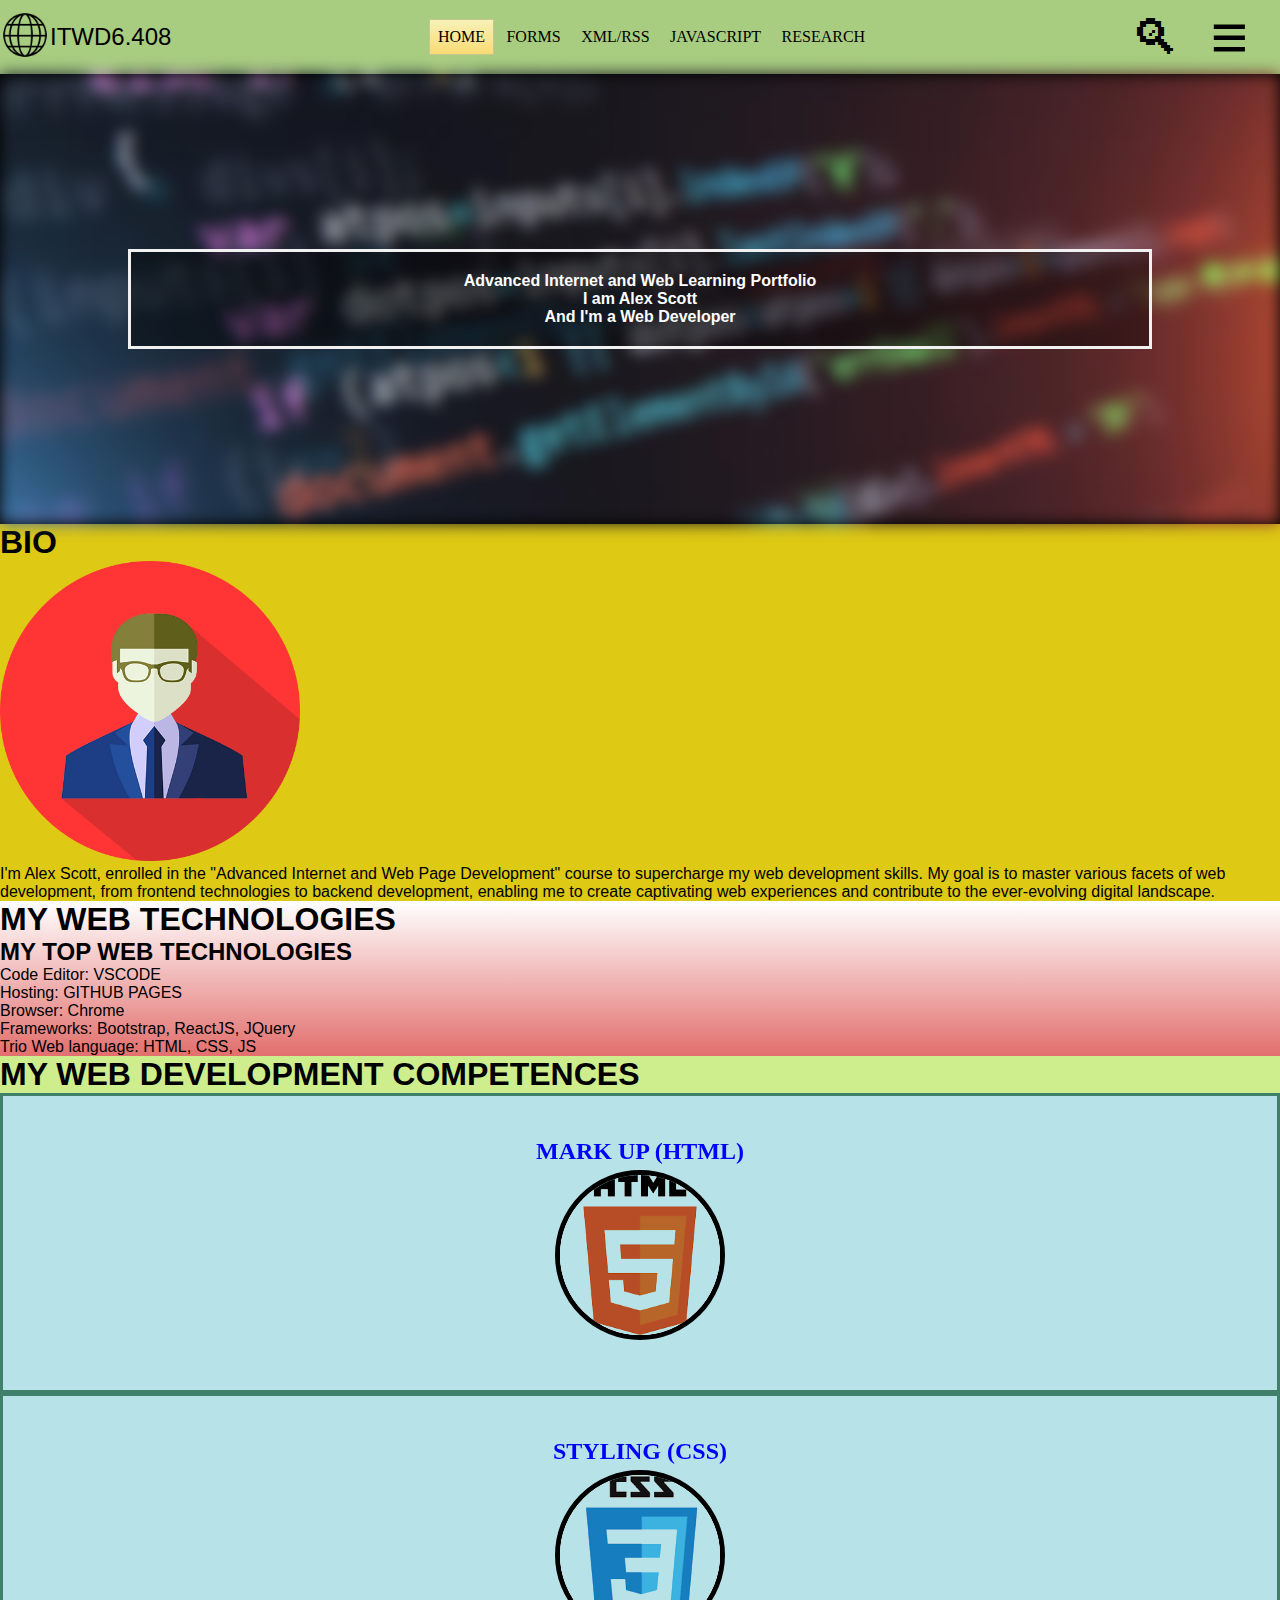
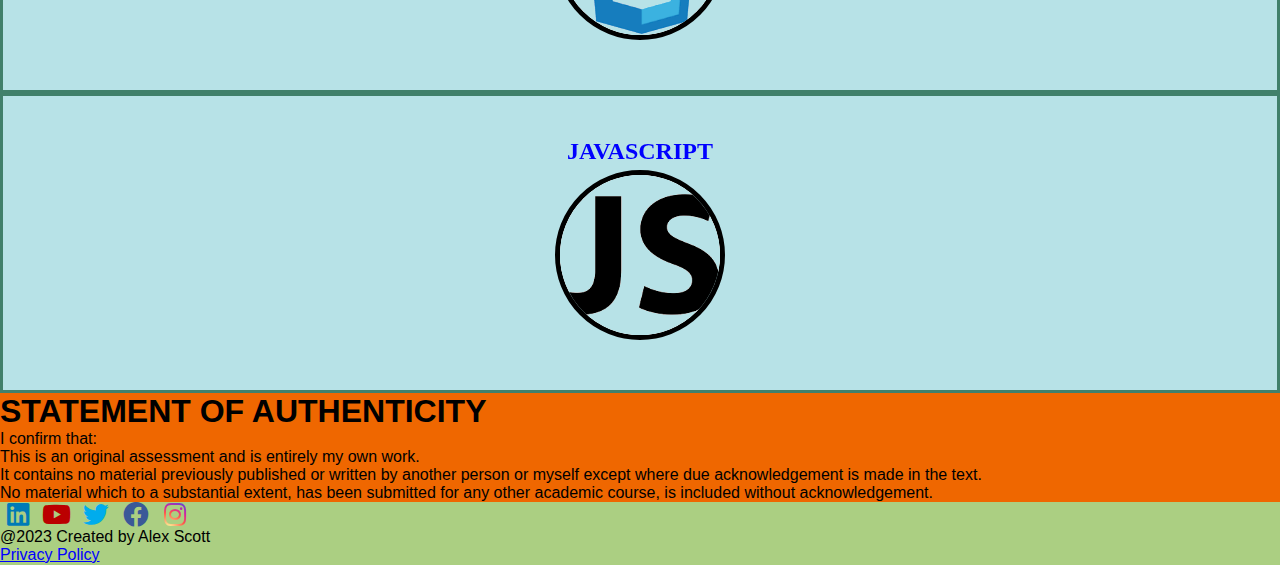
<file: index.html>
<!DOCTYPE html>
<html>
    <!--HEAD SECTION-->
    <head>
        <meta charset="UTF-8" />
        <meta
            name="viewport"
            content="width=device-width, initial-scale: 1.0"
        />
        <title>HOMEPAGE</title>
        <!--Embed Bootstrap framework here-->
        <link
            href="https://cdn.jsdelivr.net/npm/bootstrap@5.3.1/dist/css/bootstrap.min.css"
            rel="stylesheet"
            integrity="sha384-4bw+/aepP/YC94hEpVNVgiZdgIC5+VKNBQNGCHeKRQN+PtmoHDEXuppvnDJzQIu9"
            crossorigin="anonymous"
        />
        <script
            src="https://cdn.jsdelivr.net/npm/bootstrap@5.3.1/dist/js/bootstrap.bundle.min.js"
            integrity="sha384-HwwvtgBNo3bZJJLYd8oVXjrBZt8cqVSpeBNS5n7C8IVInixGAoxmnlMuBnhbgrkm"
            crossorigin="anonymous"
        ></script>
        <!--Embed CSS-->
        <link rel="stylesheet" href="style.css" />

        <!--Font awesome-->
        <link
            rel="stylesheet"
            href="https://cdnjs.cloudflare.com/ajax/libs/font-awesome/5.8.2/css/all.min.css"
        />
    </head>

    <!--BODY SECTION-->
    <body>
        <!--Navbar-->
        <header>
            <div class="header-box">
                <div class="logo-box mx-1">
                    <img
                        style="height: 50px; width: 50px"
                        src="Images/global.png "
                        alt="Logo"
                    />
                </div>

                <div class="title-box">
                    <span class="fw-bold">ITWD6.408</span>
                </div>

                <div class="nav-box">
                    <div class="horizontal-nav">
                        <a
                            href="index.html"
                            class="active"
                            id="horizontal-active"
                            >HOME</a
                        >
                        <a href="form.html">FORMS</a>
                        <a href="xml-rss.html">XML/RSS</a>
                        <a href="js-demo.html">JAVASCRIPT</a>
                        <a href="my-research.html">RESEARCH</a>
                    </div>
                </div>

                <div class="search-button">
                    <span class="search-icon fs-3">🔍︎</span>
                </div>

                <div class="hamburger-menu">
                    <span class="fs-1" onclick="toggleNav();">≡</span>
                </div>
            </div>

            <!-----------------------Curtain Menu: collapsed at page load--------------------->
            <nav id="curtain-nav">
                <div class="curtain-nav-content">
                    <ul>
                        <li><a href="index.html" class="active">HOME</a></li>
                        <li><a href="form.html">FORMS</a></li>
                        <li><a href="xml-json.html">XML/RSS</a></li>
                        <li><a href="js-demo.html">JAVASCRIPT</a></li>
                        <li><a href="my-research.html">RESEARCH</a></li>
                    </ul>
                </div>
            </nav>
        </header>
        <main>
            <!--row 1-->
            <div class="col-12 px-0">
                <div class="showcase">
                    <div class="bg-image"></div>
                    <div class="bg-text">
                        <p class="h3">
                            Advanced Internet and Web Learning Portfolio
                        </p>
                        <p class="h2">I am Alex Scott</p>
                        <p class="h4">And I'm a Web Developer</p>
                    </div>
                </div>
            </div>

            <!--Create a Bootstrap grid: 4 rows-->
            <div class="container-fluid">
                <!--Row 2-->
                <div class="row bg-light">
                    <!--Divide into 2 columns-->
                    <!--column 1-->
                    <div
                        class="col-12 col-md-6"
                        style="background-color: #dec914"
                    >
                        <div class="row">
                            <div class="col-12">
                                <h1 class="p-2 fw-bold">BIO</h1>
                            </div>
                            <div
                                class="col-12 col-md-3 d-flex align-items-center"
                            >
                                <img
                                    style="
                                        height: 300px;
                                        width: 300px;
                                        object-fit: contain;
                                    "
                                    class="img-fluid d-block mx-auto"
                                    src="Images/portrait-icon.png"
                                    alt="portrait-icon"
                                />
                            </div>
                            <div class="col-12 col-md-9">
                                <p>
                                    I'm Alex Scott, enrolled in the "Advanced
                                    Internet and Web Page Development" course to
                                    supercharge my web development skills. My
                                    goal is to master various facets of web
                                    development, from frontend technologies to
                                    backend development, enabling me to create
                                    captivating web experiences and contribute
                                    to the ever-evolving digital landscape.
                                </p>
                            </div>
                        </div>
                        <!--Column 2-->
                    </div>
                    <div
                        class="col-12 col-md-6"
                        style="
                            background: rgb(226, 111, 109);
                            background: linear-gradient(
                                360deg,
                                rgba(226, 111, 109, 1) 0%,
                                rgba(255, 255, 255, 1) 100%
                            );
                        "
                    >
                        <h1 class="p-2 fw-bold">MY WEB TECHNOLOGIES</h1>
                        <h2 class="p-2 text-primary">
                            MY TOP WEB TECHNOLOGIES
                        </h2>
                        <ol class="text-primary">
                            <li>Code Editor: VSCODE</li>
                            <li>Hosting: GITHUB PAGES</li>
                            <li>Browser: Chrome</li>
                            <li>Frameworks: Bootstrap, ReactJS, JQuery</li>
                            <li>Trio Web language: HTML, CSS, JS</li>
                            <!-- Add more list items as needed -->
                        </ol>
                    </div>
                </div>
                <!--Row 3-->
                <div class="row pb-4" style="background-color: #ceee8d">
                    <!--Divide into 3 columns-->
                    <!--Column 1-->
                    <div class="col-12">
                        <h1 class="p-2 fw-bold">
                            MY WEB DEVELOPMENT COMPETENCES
                        </h1>
                    </div>
                    <!--Column 2-->
                    <div class="col-sm-12 col-md-4">
                        <div class="flip-box">
                            <div class="flip-box-inner">
                                <div class="flip-box-front">
                                    <div>
                                        <h2 class="">MARK UP (HTML)</h2>
                                    </div>
                                    <div>
                                        <img
                                            class="img-fluid flipbox-img"
                                            src="Images/html5.png"
                                            alt="HTML5 logo"
                                        />
                                    </div>
                                </div>
                                <div class="flip-box-back">
                                    <h2>COMPETENCE:</h2>
                                    <div class="rating">
                                        <span class="star">&#9733;</span>
                                        <span class="star">&#9733;</span>
                                        <span class="star">&#9733;</span>
                                        <span class="star">&#9733;</span>
                                        <span class="star-half">&#9733;</span>
                                    </div>
                                </div>
                            </div>
                        </div>
                    </div>
                    <!--Column 3-->
                    <div class="col-sm-12 col-md-4">
                        <div class="flip-box">
                            <div class="flip-box-inner">
                                <div class="flip-box-front">
                                    <div>
                                        <h2 class="">STYLING (CSS)</h2>
                                    </div>
                                    <div>
                                        <img
                                            class="img-fluid flipbox-img"
                                            src="Images/css3.png"
                                            alt="css logo"
                                        />
                                    </div>
                                </div>
                                <div class="flip-box-back">
                                    <h2>COMPETENCE:</h2>
                                    <div class="rating">
                                        <span class="star">&#9733;</span>
                                        <span class="star">&#9733;</span>
                                        <span class="star">&#9733;</span>
                                        <span class="star">&#9733;</span>
                                        <span class="star-empty">&#9734;</span>
                                    </div>
                                </div>
                            </div>
                        </div>
                    </div>
                    <!--Column 4-->
                    <div class="col-sm-12 col-md-4">
                        <div class="flip-box">
                            <div class="flip-box-inner">
                                <div class="flip-box-front">
                                    <div>
                                        <h2 class="">JAVASCRIPT</h2>
                                    </div>
                                    <div>
                                        <img
                                            class="img-fluid flipbox-img"
                                            src="Images/javascript.png"
                                            alt="javascript logo"
                                        />
                                    </div>
                                </div>
                                <div class="flip-box-back">
                                    <h2>COMPETENCE:</h2>
                                    <div class="rating">
                                        <span class="star">&#9733;</span>
                                        <span class="star">&#9733;</span>
                                        <span class="star">&#9733;</span>
                                        <span class="star">&#9733;</span>
                                        <span class="star-empty">&#9734;</span>
                                    </div>
                                </div>
                            </div>
                        </div>
                    </div>
                </div>
                <!--Row 4-->
                <div class="row" style="background-color: #ef6700">
                    <!--Have only 1 column-->
                    <div class="col-12">
                        <h1 class="p-2 fw-bold">STATEMENT OF AUTHENTICITY</h1>
                        <p class="offset-1">
                            I confirm that:<br />
                            This is an original assessment and is entirely my
                            own work.<br />
                            It contains no material previously published or
                            written by another person or myself except where due
                            acknowledgement is made in the text.<br />
                            No material which to a substantial extent, has been
                            submitted for any other academic course, is included
                            without acknowledgement.<br />
                        </p>
                    </div>
                </div>
            </div>
        </main>

        <!--Footer-->
        <div class="row m-0 p-0 footer">
            <!--Column 1 Social media icons-->
            <div class="col-12 col-md-4 p-2 d-md-flex align-items-center">
                <div class="social-icons">
                    <div class="footer-icons">
                        <a href="#" class="social-icon"
                            ><i class="fab fa-linkedin"></i
                        ></a>
                        <a href="#" class="social-icon"
                            ><i class="fab fa-youtube"></i
                        ></a>
                        <a href="#" class="social-icon"
                            ><i class="fab fa-twitter"></i
                        ></a>
                        <a href="#" class="social-icon"
                            ><i class="fab fa-facebook"></i
                        ></a>
                        <a href="#" class="social-icon"
                            ><i class="fab fa-instagram"></i
                        ></a>
                    </div>
                </div>
            </div>

            <!--Column 2- Copyright-->
            <div
                class="col-8 col-md-4 p-2 d-flex justify-content-end justify-content-md-center align-items-center"
            >
                <span class="fw-bold"> @2023 Created by Alex Scott </span>
            </div>
            <!--Column 3 - Privacy policy-->
            <div
                class="col-4 col-md-4 p-2 d-flex align-items-center justify-content-end"
            >
                <span class="" style="text-decoration: underline; color: blue">
                    Privacy Policy
                </span>
            </div>
        </div>

        <!-------------------------Embed JS file--------------------------->
        <script type="text/javascript" src="JS/javascript.js"></script>
    </body>
</html>
</file>
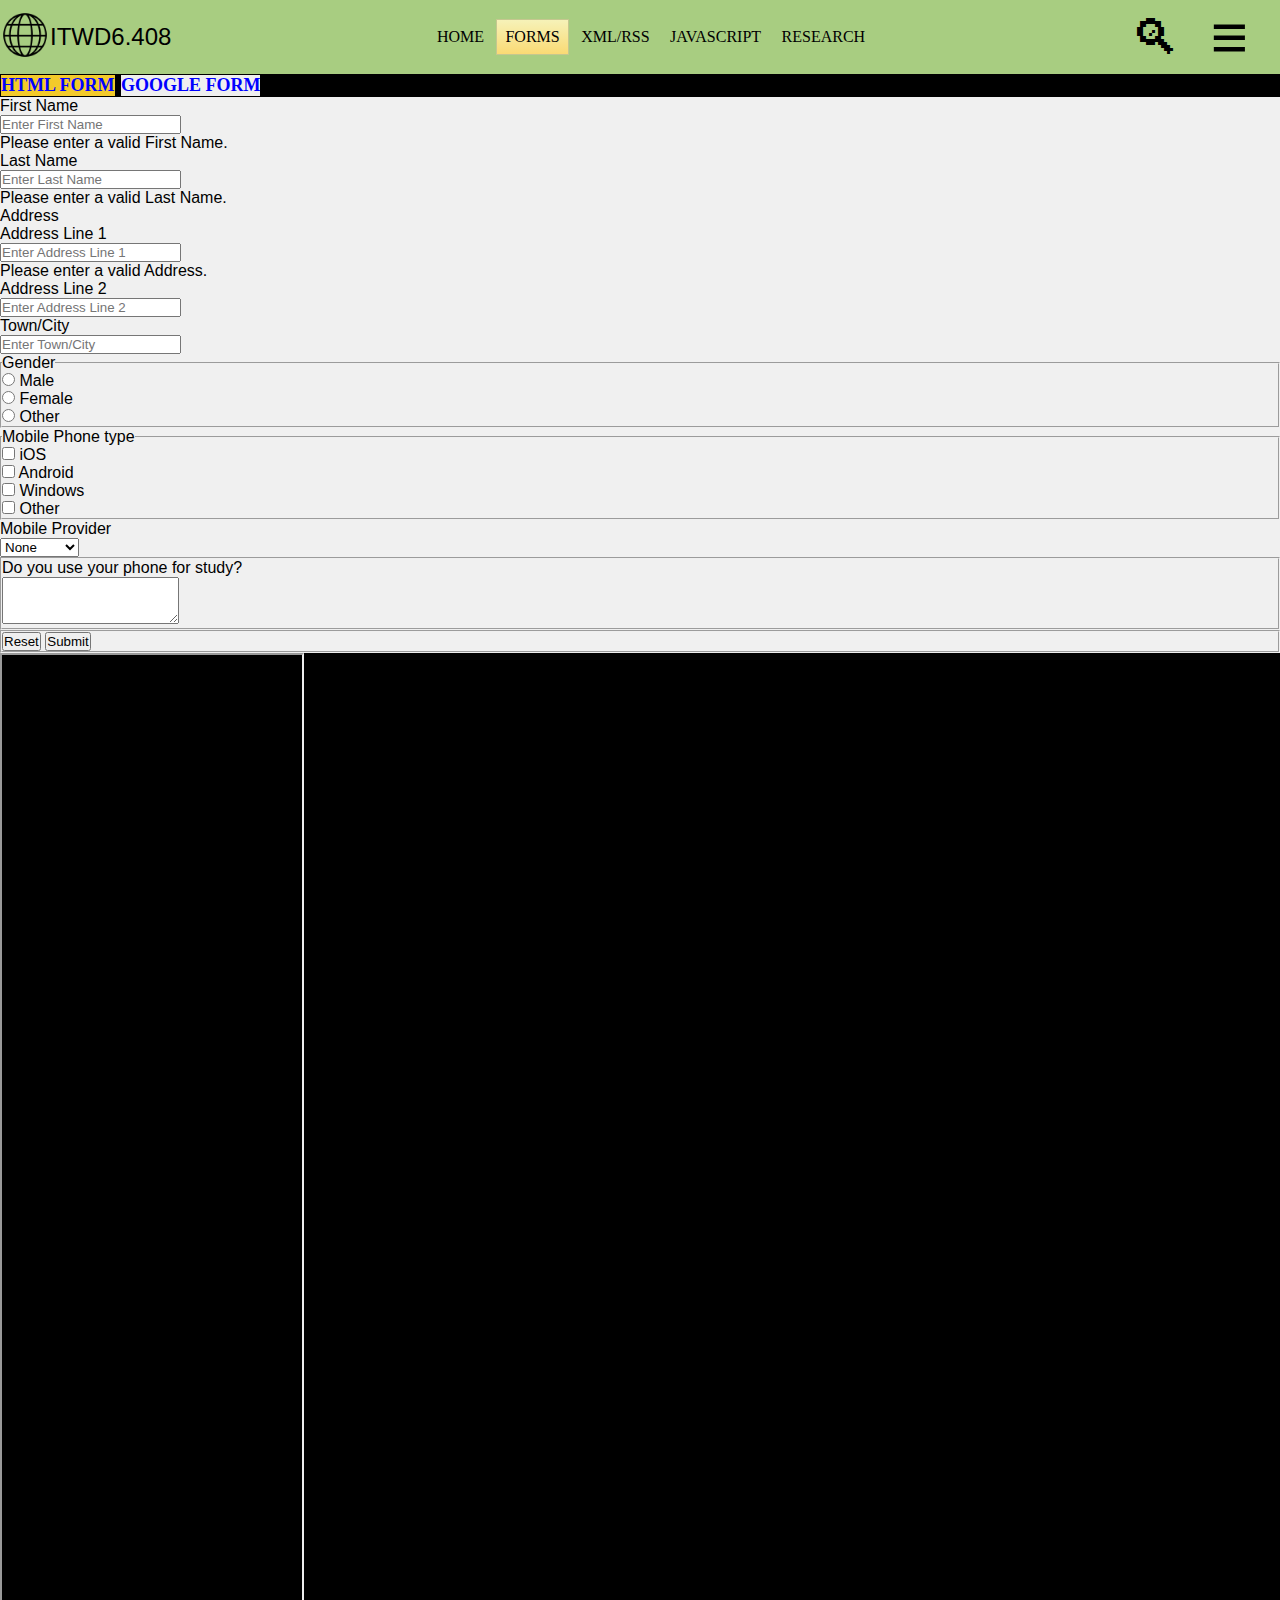
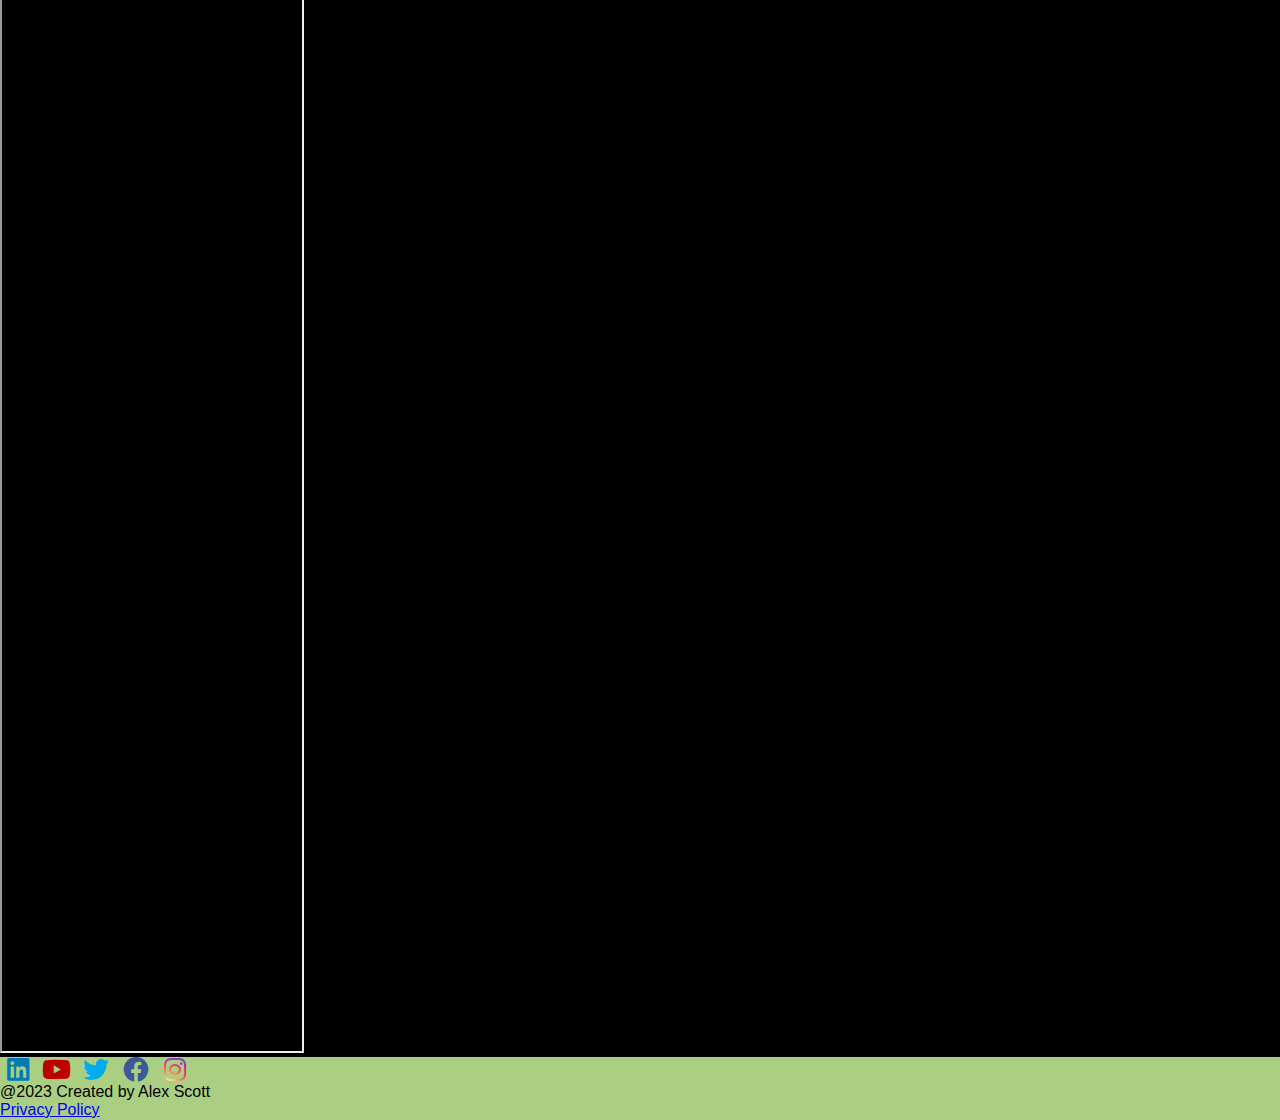
<file: form.html>
<!DOCTYPE html>
<html>
    <!--HEAD SECTION-->
    <head>
        <meta charset="UTF-8" />
        <meta
            name="viewport"
            content="width=device-width, initial-scale: 1.0"
        />
        <title>FORMS</title>
        <!--Embed Bootstrap framework here-->
        <link
            href="https://cdn.jsdelivr.net/npm/bootstrap@5.3.1/dist/css/bootstrap.min.css"
            rel="stylesheet"
            integrity="sha384-4bw+/aepP/YC94hEpVNVgiZdgIC5+VKNBQNGCHeKRQN+PtmoHDEXuppvnDJzQIu9"
            crossorigin="anonymous"
        />
        <script
            src="https://cdn.jsdelivr.net/npm/bootstrap@5.3.1/dist/js/bootstrap.bundle.min.js"
            integrity="sha384-HwwvtgBNo3bZJJLYd8oVXjrBZt8cqVSpeBNS5n7C8IVInixGAoxmnlMuBnhbgrkm"
            crossorigin="anonymous"
        ></script>
        <!--Embed CSS-->
        <link rel="stylesheet" href="style.css" />
        <!--Font awesome-->
        <link
            rel="stylesheet"
            href="https://cdnjs.cloudflare.com/ajax/libs/font-awesome/5.8.2/css/all.min.css"
        />
    </head>

    <!--BODY SECTION-->
    <body>
        <!--Navbar-->
        <header>
            <div class="header-box">
                <div class="logo-box mx-1">
                    <img
                        style="height: 50px; width: 50px"
                        src="Images/global.png "
                        alt="Logo"
                    />
                </div>
                <!--Header title-->
                <div class="title-box">
                    <span class="fw-bold">ITWD6.408</span>
                </div>

                <div class="nav-box">
                    <div class="horizontal-nav">
                        <a href="index.html">HOME</a>
                        <a
                            href="form.html"
                            class="active"
                            id="horizontal-active"
                            >FORMS</a
                        >
                        <a href="xml-rss.html">XML/RSS</a>
                        <a href="js-demo.html">JAVASCRIPT</a>
                        <a href="my-research.html">RESEARCH</a>
                    </div>
                </div>

                <div class="search-button">
                    <span class="search-icon fs-3">🔍︎</span>
                </div>

                <div class="hamburger-menu">
                    <span class="fs-1" onclick="toggleNav();">≡</span>
                </div>
            </div>

            <!-----------------------Curtain Menu: collapsed at page load--------------------->
            <nav id="curtain-nav">
                <div class="curtain-nav-content">
                    <ul>
                        <li><a href="index.html">HOME</a></li>
                        <li><a href="form.html" class="active">FORMS</a></li>
                        <li><a href="xml-rss.html">XML/RSS</a></li>
                        <li><a href="js-demo.html">JAVASCRIPT</a></li>
                        <li><a href="my-research.html">RESEARCH</a></li>
                    </ul>
                </div>
            </nav>
        </header>

        <main>
            <!--button and forms-->
            <div class="row bg-white m-0 p-0" style="min-height: 86vh">
                <!--Have 2 column: One for 2 buttons and one for form-->

                <!--Column 1-->
                <div class="col-12 col-md-3">
                    <!--Button-->
                    <div class="row">
                        <!--Button 1-->
                        <button
                            class="col-6 col-md-12 rounded-0 btn collapsed mb-1"
                            data-bs-toggle="collapse"
                            data-bs-target="#multiCollapseExample1"
                            href="#multiCollapseExample1"
                            role="button"
                            aria-expanded="false"
                            aria-controls="multiCollapseExample1"
                            id="button1"
                        >
                            <b>HTML FORM</b>
                        </button>
                        <!--Button 2-->
                        <button
                            class="col-6 col-md-12 rounded-0 btn collapsed mb-1"
                            role="button"
                            data-bs-toggle="collapse"
                            data-bs-target="#multiCollapseExample2"
                            aria-expanded="false"
                            aria-controls="multiCollapseExample2"
                            id="button2"
                        >
                            <b>GOOGLE FORM</b>
                        </button>
                    </div>
                </div>

                <!--second column-->
                <div class="col-12 col-md-9">
                    <div class="row">
                        <div class="col-12">
                            <div
                                class="multi-collapse collapse"
                                id="multiCollapseExample1"
                            >
                                <div
                                    class="card card-body border-0 m-2"
                                    style="background-color: #f0f0f0"
                                >
                                    <form
                                        name="phone-survey"
                                        action="https://danieldangs.com/itwd6408/handle_survey.php"
                                        method="post"
                                        enctype="text/plain"
                                    >
                                        <!-- First Name -->
                                        <div class="row mb-3">
                                            <label
                                                for="firstName"
                                                class="col-sm-2 col-form-label"
                                                >First Name</label
                                            >
                                            <div class="col-sm-10">
                                                <input
                                                    type="text"
                                                    class="form-control"
                                                    placeholder="Enter First Name"
                                                    minlength="1"
                                                    maxlength="30"
                                                    pattern="[a-zA-Z\s]+"
                                                    required
                                                />
                                                <div class="invalid-feedback">
                                                    Please enter a valid First
                                                    Name.
                                                </div>
                                            </div>
                                        </div>

                                        <!-- Last Name -->
                                        <div class="row mb-3">
                                            <label
                                                for="lastName"
                                                class="col-sm-2 col-form-label"
                                                >Last Name</label
                                            >
                                            <div class="col-sm-10">
                                                <input
                                                    type="text"
                                                    class="form-control"
                                                    placeholder="Enter Last Name"
                                                    minlength="1"
                                                    maxlength="30"
                                                    pattern="[a-zA-Z\s]+"
                                                    required
                                                />
                                                <div class="invalid-feedback">
                                                    Please enter a valid Last
                                                    Name.
                                                </div>
                                            </div>
                                        </div>
                                        <!--Address label-->
                                        <div class="lead fw-bold">Address</div>

                                        <!-- Address Line 1 -->
                                        <div class="row mb-3">
                                            <label
                                                for="address1"
                                                class="col-sm-2 col-form-label"
                                                >Address Line 1</label
                                            >
                                            <div class="col-sm-10">
                                                <input
                                                    type="text"
                                                    class="form-control"
                                                    placeholder="Enter Address Line 1"
                                                    pattern="[A-Za-z0-9\s]+"
                                                    minlength="8"
                                                    maxlength="70"
                                                    required
                                                />
                                                <div class="invalid-feedback">
                                                    Please enter a valid
                                                    Address.
                                                </div>
                                            </div>
                                        </div>

                                        <!-- Address Line 2 -->
                                        <div class="row mb-3">
                                            <label
                                                for="address2"
                                                class="col-sm-2 col-form-label"
                                                >Address Line 2</label
                                            >
                                            <div class="col-sm-10">
                                                <input
                                                    type="text"
                                                    class="form-control"
                                                    id="address2"
                                                    placeholder="Enter Address Line 2"
                                                    pattern="[A-Za-z0-9\s]+"
                                                    minlength="2"
                                                    maxlength="70"
                                                />
                                            </div>
                                        </div>

                                        <!-- Town/City -->
                                        <div class="row mb-3">
                                            <label
                                                for="townCity"
                                                class="col-sm-2 col-form-label"
                                                >Town/City</label
                                            >
                                            <div class="col-sm-10">
                                                <input
                                                    type="text"
                                                    class="form-control"
                                                    placeholder="Enter Town/City"
                                                    minlength="1"
                                                    maxlength="30"
                                                    pattern="[a-zA-Z\s]+"
                                                    required
                                                />
                                            </div>
                                        </div>

                                        <!-- Gender -->
                                        <fieldset class="row mb-3">
                                            <legend
                                                class="col-form-label col-sm-2 pt-0"
                                            >
                                                Gender
                                            </legend>
                                            <div class="col-sm-10">
                                                <div
                                                    class="form-check form-check-inline"
                                                >
                                                    <input
                                                        class="form-check-input"
                                                        type="radio"
                                                        name="gender"
                                                        id="male"
                                                        value="male"
                                                        required
                                                    />
                                                    <label
                                                        class="form-check-label"
                                                        for="male"
                                                        >Male</label
                                                    >
                                                </div>
                                                <div
                                                    class="form-check form-check-inline"
                                                >
                                                    <input
                                                        class="form-check-input"
                                                        type="radio"
                                                        name="gender"
                                                        id="female"
                                                        value="female"
                                                        required
                                                    />
                                                    <label
                                                        class="form-check-label"
                                                        for="female"
                                                        >Female</label
                                                    >
                                                </div>
                                                <div
                                                    class="form-check form-check-inline"
                                                >
                                                    <input
                                                        class="form-check-input"
                                                        type="radio"
                                                        name="gender"
                                                        id="other"
                                                        value="other"
                                                        required
                                                    />
                                                    <label
                                                        class="form-check-label"
                                                        for="other"
                                                        >Other</label
                                                    >
                                                </div>
                                            </div>
                                        </fieldset>

                                        <!-- Mobile Phone type -->
                                        <fieldset class="row mb-3">
                                            <legend
                                                class="col-form-label col-sm-2 pt-0"
                                            >
                                                Mobile Phone type
                                            </legend>
                                            <div class="col-sm-10">
                                                <div
                                                    class="form-check form-check-inline"
                                                >
                                                    <input
                                                        class="form-check-input"
                                                        type="checkbox"
                                                        value=""
                                                        id="iOS"
                                                        name="phoneType"
                                                    />
                                                    <label
                                                        class="form-check-label"
                                                        for="iOS"
                                                        >iOS</label
                                                    >
                                                </div>
                                                <div
                                                    class="form-check form-check-inline"
                                                >
                                                    <input
                                                        class="form-check-input"
                                                        type="checkbox"
                                                        value=""
                                                        id="android"
                                                        name="phoneType"
                                                    />
                                                    <label
                                                        class="form-check-label"
                                                        for="android"
                                                        >Android</label
                                                    >
                                                </div>
                                                <div
                                                    class="form-check form-check-inline"
                                                >
                                                    <input
                                                        class="form-check-input"
                                                        type="checkbox"
                                                        value=""
                                                        id="windows"
                                                        name="phoneType"
                                                    />
                                                    <label
                                                        class="form-check-label"
                                                        for="windows"
                                                        >Windows</label
                                                    >
                                                </div>
                                                <div
                                                    class="form-check form-check-inline"
                                                >
                                                    <input
                                                        class="form-check-input"
                                                        type="checkbox"
                                                        value=""
                                                        id="otherPhone"
                                                        name="phoneType"
                                                    />
                                                    <label
                                                        class="form-check-label"
                                                        for="otherPhone"
                                                        >Other</label
                                                    >
                                                </div>
                                            </div>
                                        </fieldset>

                                        <!-- Mobile Provider -->
                                        <div class="row mb-3">
                                            <label
                                                for="mobileProvider"
                                                class="col-sm-2 col-form-label"
                                                >Mobile Provider</label
                                            >
                                            <div class="col-sm-10">
                                                <select
                                                    class="form-control"
                                                    id="mobileProvider"
                                                >
                                                    <option>None</option>
                                                    <option>Spark</option>
                                                    <option>Vodafone</option>
                                                    <option>Now</option>
                                                    <option>Other</option>
                                                </select>
                                            </div>
                                        </div>

                                        <!-- Do you use your phone for study? -->
                                        <fieldset class="row mb-3">
                                            <label
                                                for="studyUsage"
                                                class="col-sm-2 col-form-label"
                                                >Do you use your phone for
                                                study?</label
                                            >
                                            <div class="col-sm-10">
                                                <textarea
                                                    class="form-control"
                                                    id="studyUsage"
                                                    rows="3"
                                                ></textarea>
                                            </div>
                                        </fieldset>

                                        <!-- Buttons -->
                                        <fieldset class="row mb-3">
                                            <div class="col-sm-10 offset-sm-2">
                                                <button
                                                    type="reset"
                                                    class="btn btn-warning"
                                                >
                                                    Reset
                                                </button>
                                                <button
                                                    type="submit"
                                                    class="btn btn-primary"
                                                >
                                                    Submit
                                                </button>
                                            </div>
                                        </fieldset>
                                    </form>
                                </div>
                            </div>
                        </div>
                        <!-- Google Form (embedded) -->
                        <div class="col-12">
                            <div
                                class="multi-collapse collapse"
                                id="multiCollapseExample2"
                            >
                                <div class="card card-body border-0">
                                    <iframe
                                        width="auto"
                                        height="2000px"
                                        src="https://docs.google.com/forms/d/e/1FAIpQLSePgwD60ORL3L-3CSvnzxs5X5QtkYM8jsP0wzr2nxr55323YQ/viewform?embedded=true"
                                        allowfullscreen
                                    ></iframe>
                                </div>
                            </div>
                        </div>
                    </div>
                </div>
            </div>
        </main>

        <!--Footer-->
        <div class="row m-0 p-0 footer">
            <!--Column 1 Social media icons-->
            <div class="col-12 col-md-4 p-2 d-md-flex align-items-center">
                <div class="social-icons">
                    <div class="footer-icons">
                        <a href="#" class="social-icon"
                            ><i class="fab fa-linkedin"></i
                        ></a>
                        <a href="#" class="social-icon"
                            ><i class="fab fa-youtube"></i
                        ></a>
                        <a href="#" class="social-icon"
                            ><i class="fab fa-twitter"></i
                        ></a>
                        <a href="#" class="social-icon"
                            ><i class="fab fa-facebook"></i
                        ></a>
                        <a href="#" class="social-icon"
                            ><i class="fab fa-instagram"></i
                        ></a>
                    </div>
                </div>
            </div>

            <!--Column 2- Copyright-->
            <div
                class="col-8 col-md-4 p-2 d-flex justify-content-end justify-content-md-center align-items-center"
            >
                <span class="fw-bold"> @2023 Created by Alex Scott </span>
            </div>
            <!--Column 3 - Privacy policy-->
            <div
                class="col-4 col-md-4 p-2 d-flex align-items-center justify-content-end"
            >
                <span class="" style="text-decoration: underline; color: blue">
                    Privacy Policy
                </span>
            </div>
        </div>

        <!-- Include jQuery library -->
        <script src="https://ajax.googleapis.com/ajax/libs/jquery/3.5.1/jquery.min.js"></script>

        <!-------------------------Embed JS file--------------------------->
        <script type="text/javascript" src="JS/javascript.js"></script>
        <script>
            $("#multiCollapseExample1").addClass("show");
            $("#button1").addClass("selected");
            // Show only one page when a button is clicked, hide the inactive pages
            $(document).ready(function () {
                // Add event listeners to the buttons
                $("#button1").on("click", function () {
                    if (!$(this).hasClass("selected")) {
                        hideAllScreens(); // Hide all screens
                        $("#multiCollapseExample1").addClass("show"); // Show Form 1
                        $(this).addClass("selected"); // Add 'selected' class to the clicked button
                        $("#button2").removeClass("selected"); // Remove 'selected' class from other buttons
                    }
                });

                $("#button2").on("click", function () {
                    if (!$(this).hasClass("selected")) {
                        hideAllScreens(); // Hide all screens
                        $("#multiCollapseExample2").addClass("show"); // Show Form 2
                        $(this).addClass("selected"); // Add 'selected' class to the clicked button
                        $("#button1").removeClass("selected"); // Remove 'selected' class from other buttons
                    }
                });

                // Function to hide all screens
                function hideAllScreens() {
                    $(".multi-collapse").removeClass("show");
                }
            });
        </script>
    </body>
</html>
</file>
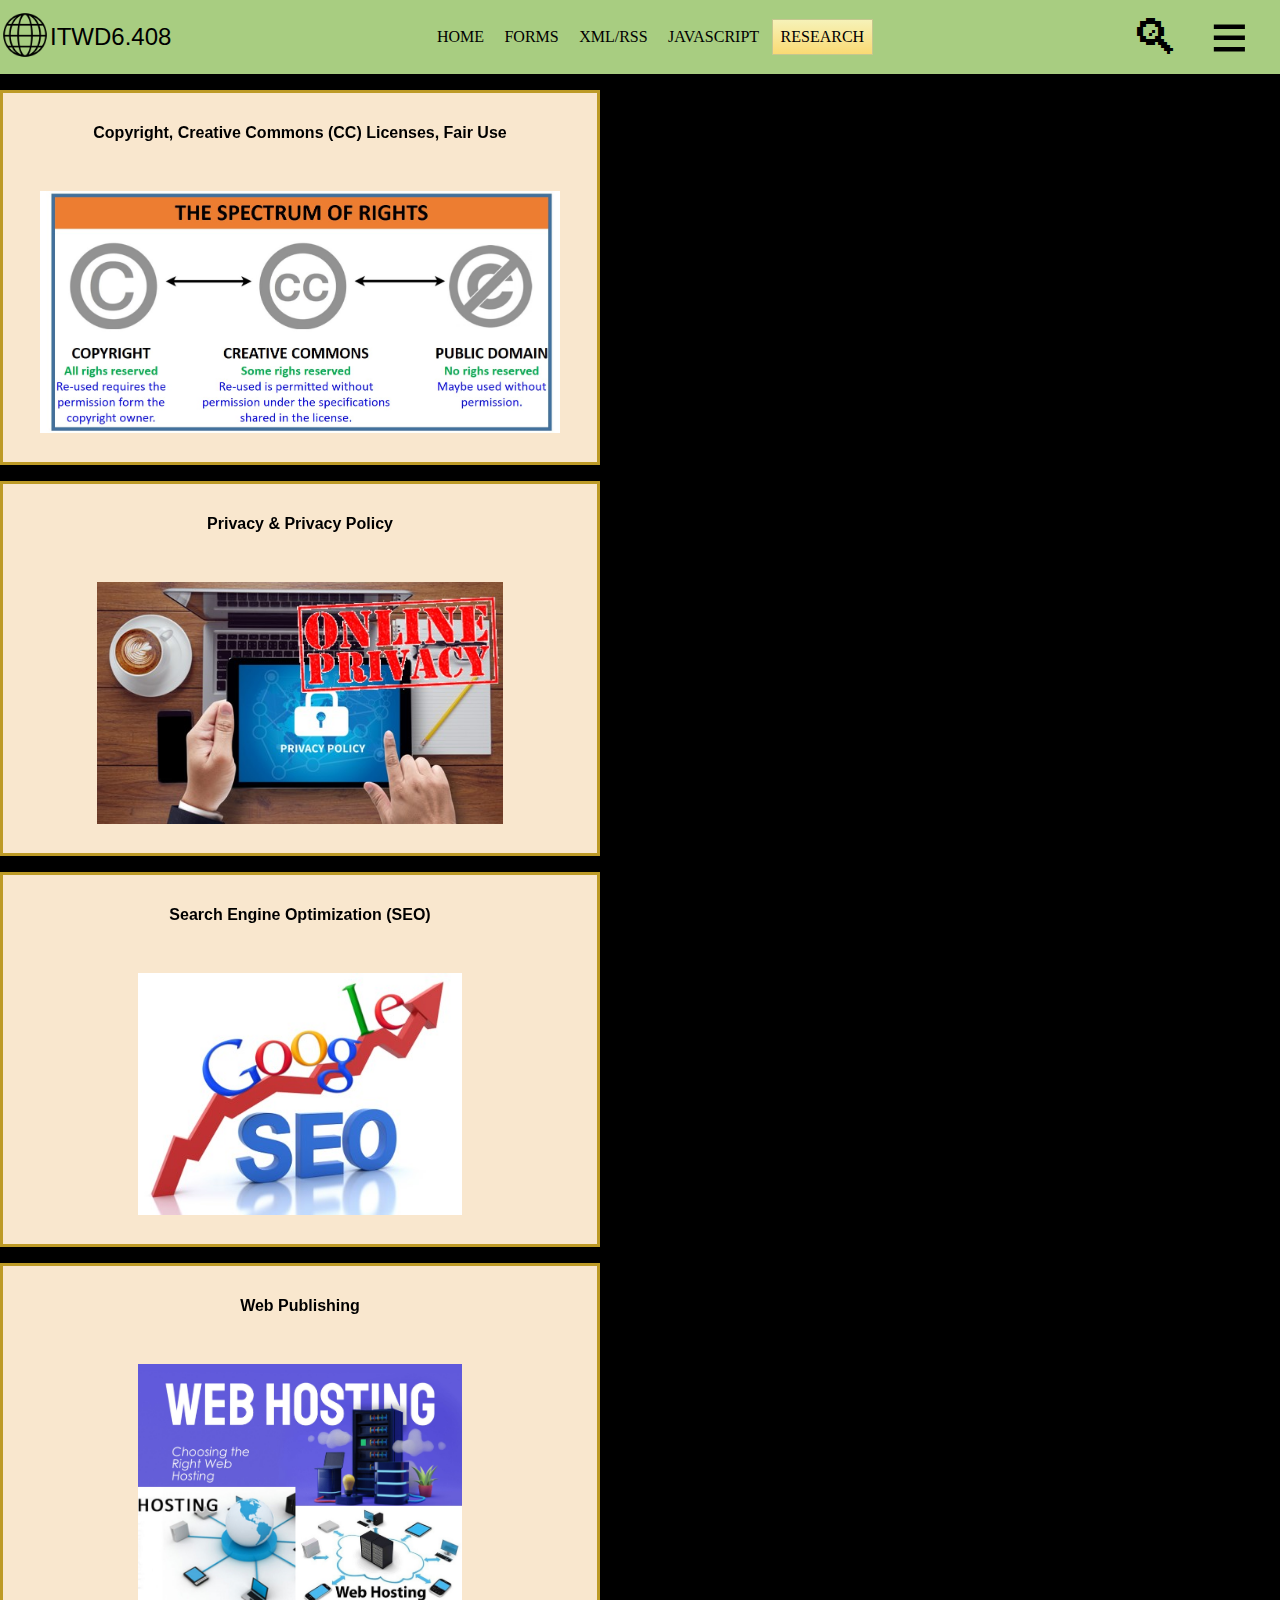
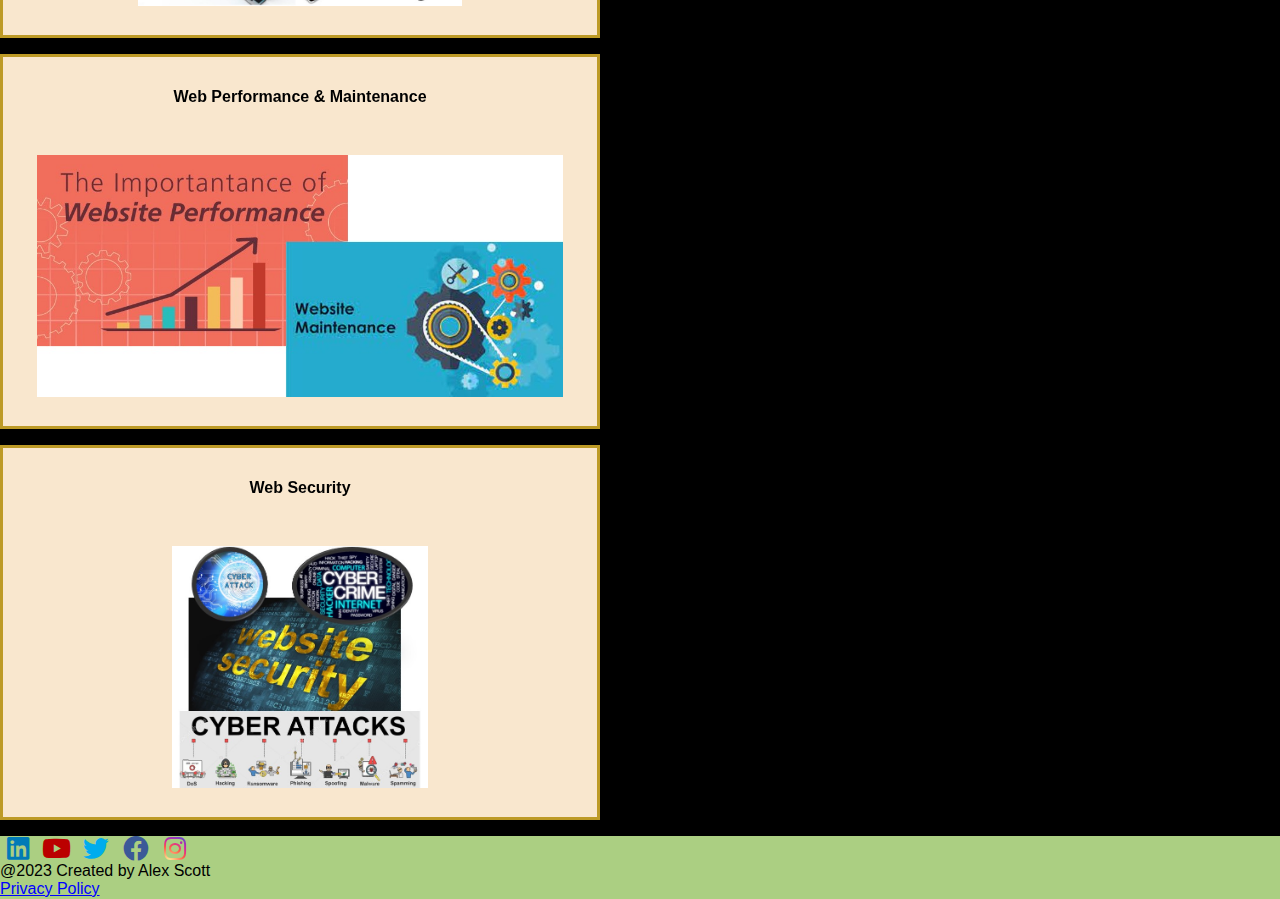
<file: my-research.html>
<!DOCTYPE html>
<html>
    <!--HEAD SECTION-->
    <head>
        <meta charset="UTF-8" />
        <meta
            name="viewport"
            content="width=device-width, initial-scale: 1.0"
        />
        <title>RESEARCH</title>
        <!--Embed Bootstrap framework here-->
        <link
            href="https://cdn.jsdelivr.net/npm/bootstrap@5.3.1/dist/css/bootstrap.min.css"
            rel="stylesheet"
            integrity="sha384-4bw+/aepP/YC94hEpVNVgiZdgIC5+VKNBQNGCHeKRQN+PtmoHDEXuppvnDJzQIu9"
            crossorigin="anonymous"
        />
        <script
            src="https://cdn.jsdelivr.net/npm/bootstrap@5.3.1/dist/js/bootstrap.bundle.min.js"
            integrity="sha384-HwwvtgBNo3bZJJLYd8oVXjrBZt8cqVSpeBNS5n7C8IVInixGAoxmnlMuBnhbgrkm"
            crossorigin="anonymous"
        ></script>
        <!--Embed CSS-->
        <link rel="stylesheet" href="style.css" />
        <!--Font awesome-->
        <link
            rel="stylesheet"
            href="https://cdnjs.cloudflare.com/ajax/libs/font-awesome/5.8.2/css/all.min.css"
        />
    </head>

    <!--BODY SECTION-->
    <body>
        <!--Navbar-->
        <header>
            <div class="header-box">
                <div class="logo-box mx-1">
                    <img
                        style="height: 50px; width: 50px"
                        src="Images/global.png"
                        alt="Logo"
                    />
                </div>

                <div class="title-box">
                    <span class="fw-bold">ITWD6.408</span>
                </div>

                <div class="nav-box">
                    <div class="horizontal-nav">
                        <a href="index.html">HOME</a>
                        <a href="form.html">FORMS</a>
                        <a href="xml-rss.html">XML/RSS</a>
                        <a href="js-demo.html">JAVASCRIPT</a>
                        <a href="my-research.html" class="active">RESEARCH</a>
                    </div>
                </div>

                <div class="search-button">
                    <span class="search-icon fs-3">🔍︎</span>
                </div>

                <div class="hamburger-menu">
                    <span class="fs-1" onclick="toggleNav();">≡</span>
                </div>
            </div>

            <!-----------------------Curtain Menu: collapsed at page load--------------------->
            <nav id="curtain-nav">
                <div class="curtain-nav-content">
                    <ul>
                        <li><a href="index.html">HOME</a></li>
                        <li><a href="form.html">FORMS</a></li>
                        <li>
                            <a href="xml-rss.html">XML/RSS</a>
                        </li>
                        <li><a href="js-demo.html">JAVASCRIPT</a></li>
                        <li>
                            <a href="my-research.html" class="active"
                                >RESEARCH</a
                            >
                        </li>
                    </ul>
                </div>
            </nav>
        </header>

        <main>
            <div class="container-fluid">
                <div class="row bg-white" style="min-height: 86vh">
                    <!--Flip box 1-->
                    <div class="col-12 col-lg-4 d-flex justify-content-center">
                        <div class="flip-box-myresearch">
                            <div class="flip-box-inner-myresearch">
                                <div class="flip-box-front-myresearch">
                                    <div class="heading-container mx-4">
                                        <h4 class="fw-bold">
                                            Copyright, Creative Commons (CC)
                                            Licenses, Fair Use
                                        </h4>
                                    </div>
                                    <div class="image-container">
                                        <img
                                            class="img-fluid p-3"
                                            src="Images/research-copyright.jpg"
                                            alt="spectrum of rights"
                                        />
                                    </div>
                                </div>
                                <div class="flip-box-back-myresearch">
                                    <h6 class="ms-2 mt-2 fw-bold">Copyright</h6>
                                    <p class="ms-2" style="font-size: small">
                                        Copyright protects the work of creators
                                        by giving them exclusive rights to
                                        control its use. In New Zealand, the
                                        Copyright Act outlines these rights,
                                        helping creators of works such as books,
                                        music, and art to decide how their work
                                        is shared.
                                    </p>
                                    <p class="ms-2" style="font-size: small">
                                        Copyright protection in New Zealand |
                                        Ministry of Business, Innovation &
                                        Employment. (2016). Govt.nz.
                                        <a
                                            href="https://www.mbie.govt.nz/business-and-employment/business/intellectual-property/copyright/copyright-protection-in-new-zealand/"
                                            >https://www.mbie.govt.nz/business-and-employment/business/intellectual-property/copyright/copyright-protection-in-new-zealand/</a
                                        >

                                        ‌
                                    </p>
                                    <h6
                                        class="ms-2 fw-bold"
                                        style="font-size: small"
                                    >
                                        Creative Commons
                                    </h6>

                                    <ol style="font-size: small">
                                        <li>
                                            CC BY (Attribution): Share, remix,
                                            and use commercially with credit.
                                        </li>
                                        <li>
                                            CC BY-SA (Attribution-ShareAlike):
                                            Share, remix, use commercially,
                                            share derivatives under same terms.
                                        </li>
                                        <li>
                                            CC BY-NC
                                            (Attribution-NonCommercial): Share
                                            non-commercially with credit.
                                        </li>
                                        <li>
                                            CC BY-ND (Attribution-NoDerivs):
                                            Share with credit, no changes or
                                            commercial use.
                                        </li>
                                    </ol>
                                    <p class="ms-2" style="font-size: small">
                                        About CC Licenses - Creative Commons.
                                        (2023, August 16). Creative Commons.
                                        <a
                                            href="https://creativecommons.org/about/cclicenses/"
                                            >https://creativecommons.org/about/cclicenses/</a
                                        >
                                    </p>
                                    <h6 class="ms-2 fw-bold">Fair Use</h6>
                                    <p class="ms-2" style="font-size: small">
                                        Fair Use is a copyright law concept
                                        permitting limited use of copyrighted
                                        material without permission. It balances
                                        creators' rights and public needs for
                                        purposes like criticism, education, etc.
                                        Factors include purpose, work type,
                                        amount used, and impact.
                                    </p>
                                    <p class="ms-2" style="font-size: small">
                                        What Is Fair Use? (2016, September 7).
                                        Copyright Alliance.
                                        <a
                                            href="https://copyrightalliance.org/faqs/what-is-fair-use/"
                                            >https://copyrightalliance.org/faqs/what-is-fair-use/</a
                                        >
                                    </p>
                                </div>
                            </div>
                        </div>
                    </div>
                    <!--Flip box 2-->
                    <div class="col-12 col-lg-4 d-flex justify-content-center">
                        <div class="flip-box-myresearch">
                            <div class="flip-box-inner-myresearch">
                                <div class="flip-box-front-myresearch">
                                    <div class="heading-container">
                                        <h4 class="fw-bold">
                                            Privacy & Privacy Policy
                                        </h4>
                                    </div>
                                    <div class="image-container">
                                        <img
                                            class="img-fluid p-3"
                                            src="Images/privacy policy.jpg"
                                            alt="privacy"
                                        />
                                    </div>
                                </div>
                                <div class="flip-box-back-myresearch">
                                    <h6 class="ms-2 mt-2 fw-bold">
                                        What is privacy policy?
                                    </h6>
                                    <p class="ms-2" style="font-size: small">
                                        A privacy policy explains how an
                                        organization collects, uses, and
                                        protects personal information, ensuring
                                        transparency and trust in the digital
                                        age.
                                    </p>

                                    <p class="ms-2" style="font-size: small">
                                        Thornton, N. (2023, August 30). Privacy
                                        Policies: What They Are and Why They
                                        Matter - PrivacyEnd. PrivacyEnd.
                                        https://www.privacyend.com/what-are-privacy-policies/
                                        ‌
                                        <a
                                            href="https://www.privacyend.com/what-are-privacy-policies/"
                                            >https://www.privacyend.com/what-are-privacy-policies/</a
                                        >

                                        ‌
                                    </p>
                                    <h6 class="ms-2 fw-bold">Privacy Policy</h6>
                                    <p
                                        class="ms-2 p-1"
                                        style="font-size: small"
                                    >
                                        <b>Privacy Policy:</b> Effective date:
                                        September 1, 2023<br />
                                        This policy explains data collection,
                                        use, and protection for
                                        www.github.com/AlexGithub777/Portfolio
                                        (the “Site”), owned by Alex Scott. Users
                                        agree to these terms by using the
                                        Site.<br />

                                        <b>Data Collection:</b> We collect data
                                        for specific purposes, such as name,
                                        sex, address, mobile provider, and phone
                                        type via forms.<br />

                                        <b>Data Use:</b> We use collected data
                                        only for specified purposes mentioned on
                                        our Site.<br />

                                        <b>Data Sharing:</b> We may share data
                                        within our organization for specified
                                        purposes, not with third parties unless
                                        required by law.<br />

                                        <b>Data Storage:</b> User data is
                                        retained until its intended purpose is
                                        fulfilled, with notifications for
                                        extended storage.
                                    </p>
                                </div>
                            </div>
                        </div>
                    </div>
                    <!--Flip box 3-->
                    <div class="col-12 col-lg-4 d-flex justify-content-center">
                        <div class="flip-box-myresearch">
                            <div class="flip-box-inner-myresearch">
                                <div class="flip-box-front-myresearch">
                                    <div class="heading-container">
                                        <h4 class="fw-bold">
                                            Search Engine Optimization (SEO)
                                        </h4>
                                    </div>
                                    <div class="image-container">
                                        <img
                                            class="img-fluid p-3"
                                            src="Images/SEO image.jpg"
                                            alt="search engine optimization"
                                        />
                                    </div>
                                </div>

                                <div class="flip-box-back-myresearch">
                                    <h6 class="ms-2 mt-2 fw-bold">
                                        5 ways to improve the visibility of your
                                        website on search engine
                                    </h6>

                                    <ol style="font-size: small">
                                        <li>
                                            <b>Conduct Keyword Research:</b
                                            ><br />Identify relevant keywords
                                            and phrases that potential visitors
                                            might use to find your content.
                                        </li>
                                        <li>
                                            <b>On-Page Optimization:</b
                                            ><br />Optimize your website's meta
                                            titles, meta descriptions, headers,
                                            and content with targeted keywords.
                                        </li>
                                        <li>
                                            <b>High-Quality Content:</b
                                            ><br />Create valuable, informative,
                                            and engaging content that meets the
                                            needs of your audience and addresses
                                            their queries.
                                        </li>
                                        <li>
                                            <b>Mobile Optimization:</b
                                            ><br />Ensure your website is
                                            mobile-friendly, as Google
                                            prioritizes mobile-responsive sites
                                            in its rankings.
                                        </li>
                                        <li>
                                            <b>User Experience (UX):</b
                                            ><br />Enhance user experience by
                                            improving page load speed,
                                            navigation, and overall site
                                            structure.
                                        </li>
                                    </ol>

                                    <p class="ms-2" style="font-size: small">
                                        Kelly Lyons. (2020). Semrush Blog.
                                        <a
                                            href="https://www.semrush.com/blog/improve-seo/"
                                            >https://www.semrush.com/blog/improve-seo/</a
                                        >
                                    </p>
                                </div>
                            </div>
                        </div>
                    </div>
                    <!--Flip box 4-->
                    <div class="col-12 col-lg-4 d-flex justify-content-center">
                        <div class="flip-box-myresearch">
                            <div class="flip-box-inner-myresearch">
                                <div class="flip-box-front-myresearch">
                                    <div class="heading-container">
                                        <h4 class="fw-bold">Web Publishing</h4>
                                    </div>
                                    <div class="image-container">
                                        <img
                                            class="img-fluid p-3"
                                            src="Images/web hosting.jpg"
                                            alt="web publishing"
                                        />
                                    </div>
                                </div>
                                <div class="flip-box-back-myresearch">
                                    <h6 class="ms-2 mt-2 fs-5 fw-bold">
                                        3 major factors you should consider when
                                        choosing a right web hosting provider:
                                    </h6>
                                    <ol style="font-size: small">
                                        <li>
                                            <b>Reliability and Performance:</b
                                            ><br />
                                            <ul>
                                                <li>
                                                    Ensure high server uptime.
                                                </li>
                                                <li>
                                                    Opt for fast server speeds.
                                                </li>
                                                <li>
                                                    Choose a server location
                                                    close to your audience.
                                                </li>
                                            </ul>
                                        </li>
                                        <li>
                                            <b>Scalability and Resources:</b
                                            ><br />
                                            <ul>
                                                <li>
                                                    Plan for future growth
                                                    (scalability).
                                                </li>
                                                <li>
                                                    Check for adequate resources
                                                    (storage, bandwidth,
                                                    processing power).
                                                </li>
                                            </ul>
                                        </li>
                                        <li>
                                            <b>Customer Support and Quality:</b
                                            ><br />
                                            <ul>
                                                <li>
                                                    Responsive 24/7 support.
                                                </li>
                                                <li>
                                                    Positive user reviews and
                                                    reputation.
                                                </li>
                                                <li>
                                                    Review service-level
                                                    agreements (SLAs).
                                                </li>
                                            </ul>
                                        </li>
                                    </ol>

                                    <p class="ms-2" style="font-size: small">
                                        Domantas G. (2022, December 20). How to
                                        Choose a Web Host and Find the Best
                                        Hosting Provider. Hostinger Tutorials.
                                        <a
                                            href="https://www.hostinger.com/tutorials/how-to-choose-a-web-hosting-provider"
                                            >https://www.hostinger.com/tutorials/how-to-choose-a-web-hosting-provider</a
                                        >
                                    </p>
                                </div>
                            </div>
                        </div>
                    </div>
                    <!--Flip box 5-->
                    <div class="col-12 col-lg-4 d-flex justify-content-center">
                        <div class="flip-box-myresearch">
                            <div class="flip-box-inner-myresearch">
                                <div class="flip-box-front-myresearch">
                                    <div class="heading-container">
                                        <h4 class="fw-bold">
                                            Web Performance & Maintenance
                                        </h4>
                                    </div>
                                    <div class="image-container">
                                        <img
                                            class="img-fluid p-3"
                                            src="Images/web performance and maintenace.jpg"
                                            alt="Web Performance & Maintenance"
                                        />
                                    </div>
                                </div>
                                <div class="flip-box-back-myresearch">
                                    <h6 class="ms-2 mt-2 fs-5 fw-bold">
                                        5 Ways to Reduce Page Loading Time:
                                    </h6>
                                    <ol style="font-size: small">
                                        <li>
                                            <b>Optimize Images:</b> Compress,
                                            resize, and use modern formats like
                                            WebP. Implement lazy loading for
                                            images.
                                        </li>
                                        <li>
                                            <b>Minimize HTTP Requests:</b>
                                            Combine CSS and JavaScript, minimize
                                            external resources.
                                        </li>
                                        <li>
                                            <b>Enable Browser Caching:</b> Store
                                            static assets locally using browser
                                            caching.
                                        </li>
                                        <li>
                                            <b
                                                >Content Delivery Network
                                                (CDN):</b
                                            >
                                            Use a CDN to distribute content
                                            across servers in various regions.
                                        </li>
                                        <li>
                                            <b>Optimize Code:</b> Minify HTML,
                                            CSS, and JavaScript, consider
                                            deferring JavaScript execution.
                                        </li>
                                    </ol>

                                    <h6 class="ms-2 mt-2 fs-5 fw-bold">
                                        5 Important Actions for Website
                                        Maintenance:
                                    </h6>

                                    <ol style="font-size: small">
                                        <li>
                                            <b>Regular Backups:</b> Schedule
                                            automated offsite backups for data
                                            and files.
                                        </li>
                                        <li>
                                            <b>Software Updates:</b> Keep CMS,
                                            plugins, themes, and server software
                                            up to date.
                                        </li>
                                        <li>
                                            <b>Security Audits:</b> Conduct
                                            regular security audits, implement
                                            measures like firewalls.
                                        </li>
                                        <li>
                                            <b>Content Review and Updates:</b>
                                            Continuously review and update
                                            website content.
                                        </li>
                                        <li>
                                            <b>Performance Optimization:</b>
                                            Monitor performance, conduct speed
                                            tests, and implement improvements.
                                        </li>
                                    </ol>

                                    <p class="ms-2" style="font-size: small">
                                        Matteo Duò. (2020, October 15). 9 Quick
                                        Ways to Improve Page Loading Speed.
                                        Hubspot.com; HubSpot.
                                        <a
                                            href="https://blog.hubspot.com/marketing/how-to-reduce-your-websites-page-speed"
                                            >https://blog.hubspot.com/marketing/how-to-reduce-your-websites-page-speed</a
                                        >
                                    </p>
                                    <p class="ms-2" style="font-size: small">
                                        Rowland, C. (2021, July). Website
                                        Maintenance Checklist [10 Weekly-Yearly
                                        Tasks] | HostGator. HostGator.
                                        <a
                                            href="https://www.hostgator.com/blog/guide-website-maintenance/"
                                            >https://www.hostgator.com/blog/guide-website-maintenance/</a
                                        >
                                    </p>
                                </div>
                            </div>
                        </div>
                    </div>
                    <!--Flip box 6-->
                    <div class="col-12 col-lg-4 d-flex justify-content-center">
                        <div class="flip-box-myresearch">
                            <div class="flip-box-inner-myresearch">
                                <div class="flip-box-front-myresearch">
                                    <div class="heading-container">
                                        <h4 class="fw-bold">Web Security</h4>
                                    </div>
                                    <div
                                        class="image-container d-flex justify-content-center align-items-center"
                                    >
                                        <img
                                            class="img-fluid p-3"
                                            src="Images/cyber security.jpg"
                                            alt="web security"
                                        />
                                    </div>
                                </div>
                                <div class="flip-box-back-myresearch">
                                    <h6 class="ms-2 mt-2 fw-bold">
                                        5 common cyber attacks (threats) and
                                        preventive measures against those
                                        attacks:
                                    </h6>
                                    <ol style="font-size: small">
                                        <li>
                                            <b>Phishing Attacks:</b>
                                            <ul>
                                                <li>
                                                    <b>Attack:</b> Deceptive
                                                    emails to steal data.
                                                </li>
                                                <li>
                                                    <b>Prevent:</b> Educate
                                                    users, use email filters,
                                                    enable multi-factor
                                                    authentication (MFA).
                                                </li>
                                            </ul>
                                        </li>
                                        <li>
                                            <b>Malware Infections:</b>
                                            <ul>
                                                <li>
                                                    <b>Attack:</b> Malicious
                                                    software compromises
                                                    systems.
                                                </li>
                                                <li>
                                                    <b>Prevent:</b> Keep
                                                    software updated, use
                                                    antivirus software, train
                                                    employees.
                                                </li>
                                            </ul>
                                        </li>
                                        <li>
                                            <b
                                                >DDoS Attacks (Distributed
                                                Denial of Service):</b
                                            >
                                            <ul>
                                                <li>
                                                    <b>Attack:</b> Overwhelm
                                                    websites with traffic.
                                                </li>
                                                <li>
                                                    <b>Prevent:</b> Employ DDoS
                                                    mitigation services,
                                                    configure load balancers,
                                                    use rate limiting.
                                                </li>
                                            </ul>
                                        </li>
                                        <li>
                                            <b>SQL Injection Attacks:</b>
                                            <ul>
                                                <li>
                                                    <b>Attack:</b> Exploit web
                                                    app vulnerabilities to
                                                    access databases.
                                                </li>
                                                <li>
                                                    <b>Prevent:</b> Use prepared
                                                    statements, input
                                                    validation, and regular code
                                                    audits.
                                                </li>
                                            </ul>
                                        </li>
                                        <li>
                                            <b>Insider Threats:</b>
                                            <ul>
                                                <li>
                                                    <b>Attack:</b> Internal
                                                    personnel causing harm.
                                                </li>
                                                <li>
                                                    <b>Prevent:</b> Implement
                                                    least privilege access,
                                                    monitor user activities, and
                                                    conduct employee training on
                                                    security.
                                                </li>
                                            </ul>
                                        </li>
                                    </ol>
                                    <p class="ms-2" style="font-size: small">
                                        Cisco Talos Intelligence: The Threat
                                        News that Matters Most. (2023, March).
                                        Cisco.
                                        <a
                                            href="https://www.cisco.com/c/en_in/products/security/email-security/what-is-phishing.html"
                                            >https://www.cisco.com/c/en_in/products/security/email-security/what-is-phishing.html</a
                                        >
                                    </p>

                                    <p class="ms-2" style="font-size: small">
                                        Virus vs Malware. (2023). Malwarebytes;
                                        Malwarebytes.
                                        <a
                                            href="https://www.malwarebytes.com/malware"
                                            >https://www.malwarebytes.com/malware</a
                                        >
                                    </p>

                                    <p class="ms-2" style="font-size: small">
                                        What is a distributed denial-of-service
                                        (DDoS) attack? (2023). Cloudflare.
                                        <a
                                            href="https://www.cloudflare.com/learning/ddos/what-is-a-ddos-attack/"
                                            >https://www.cloudflare.com/learning/ddos/what-is-a-ddos-attack/</a
                                        >
                                    </p>

                                    <p class="ms-2" style="font-size: small">
                                        SQL Injection | OWASP Foundation.
                                        (2023). Owasp.org.
                                        <a
                                            href="https://owasp.org/www-community/attacks/SQL_Injection"
                                            >https://owasp.org/www-community/attacks/SQL_Injection</a
                                        >
                                    </p>
                                </div>
                            </div>
                        </div>
                    </div>
                </div>
            </div>
        </main>

        <!--Footer-->
        <div class="row m-0 p-0 footer">
            <!--Column 1 Social media icons-->
            <div class="col-12 col-md-4 p-2 d-md-flex align-items-center">
                <div class="social-icons">
                    <div class="footer-icons">
                        <a href="#" class="social-icon"
                            ><i class="fab fa-linkedin"></i
                        ></a>
                        <a href="#" class="social-icon"
                            ><i class="fab fa-youtube"></i
                        ></a>
                        <a href="#" class="social-icon"
                            ><i class="fab fa-twitter"></i
                        ></a>
                        <a href="#" class="social-icon"
                            ><i class="fab fa-facebook"></i
                        ></a>
                        <a href="#" class="social-icon"
                            ><i class="fab fa-instagram"></i
                        ></a>
                    </div>
                </div>
            </div>

            <!--Column 2- Copyright-->
            <div
                class="col-8 col-md-4 p-2 d-flex justify-content-end justify-content-md-center align-items-center"
            >
                <span class="fw-bold"> @2023 Created by Alex Scott </span>
            </div>
            <!--Column 3 - Privacy policy-->
            <div
                class="col-4 col-md-4 p-2 d-flex align-items-center justify-content-end"
            >
                <span class="" style="text-decoration: underline; color: blue">
                    Privacy Policy
                </span>
            </div>
        </div>

        <!-------------------------Embed JS file--------------------------->
        <script type="text/javascript" src="JS/javascript.js"></script>
    </body>
</html>
</file>
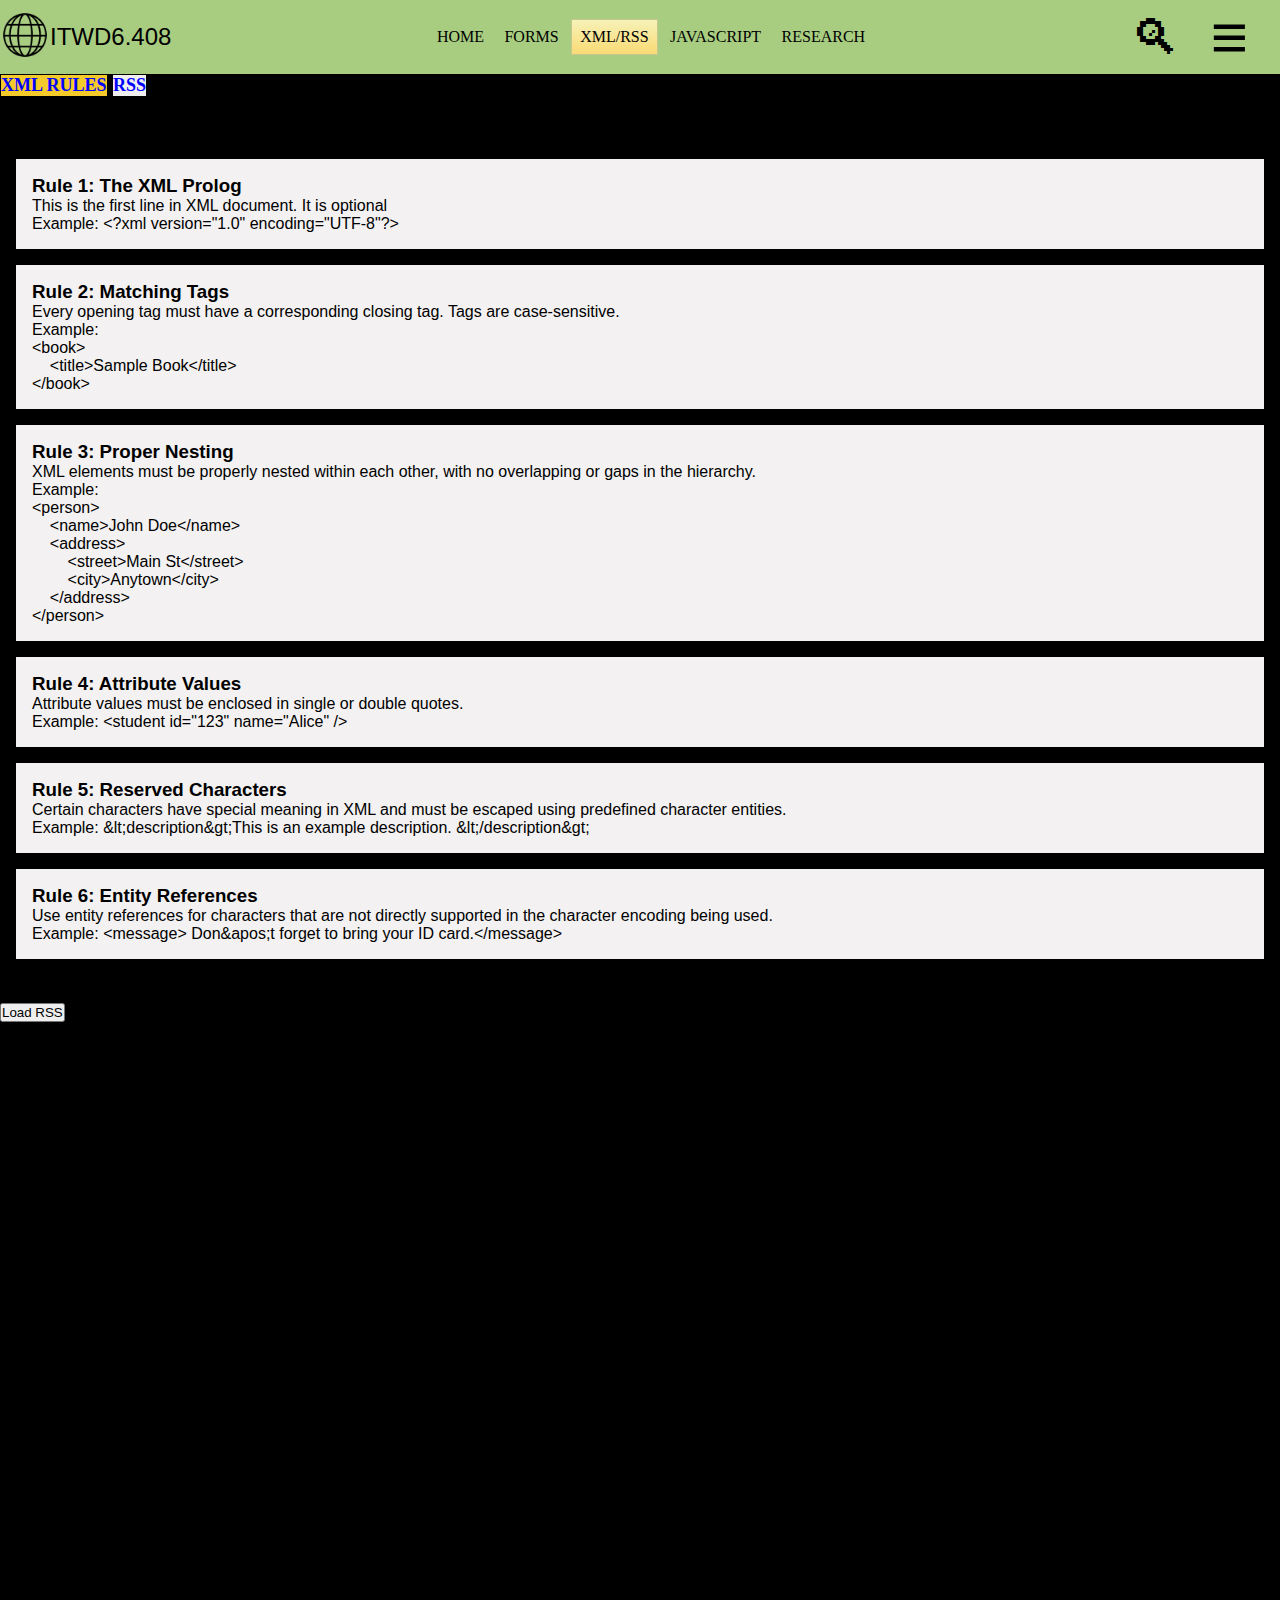
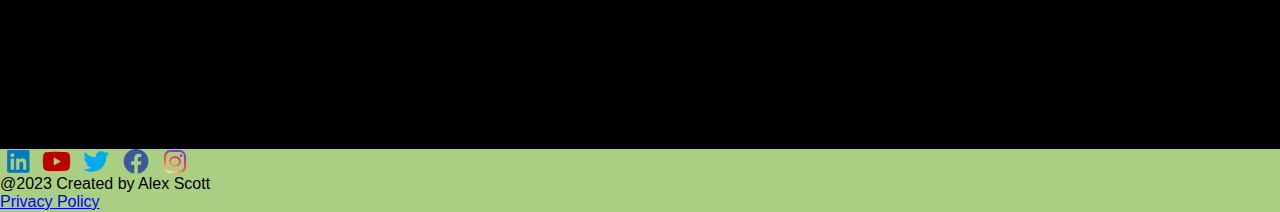
<file: xml-rss.html>
<!DOCTYPE html>
<html>
    <!--HEAD SECTION-->
    <head>
        <meta charset="UTF-8" />
        <meta
            name="viewport"
            content="width=device-width, initial-scale: 1.0"
        />
        <title>XML RULES/RSS</title>
        <!--Embed Bootstrap framework here-->
        <link
            href="https://cdn.jsdelivr.net/npm/bootstrap@5.3.1/dist/css/bootstrap.min.css"
            rel="stylesheet"
            integrity="sha384-4bw+/aepP/YC94hEpVNVgiZdgIC5+VKNBQNGCHeKRQN+PtmoHDEXuppvnDJzQIu9"
            crossorigin="anonymous"
        />
        <script
            src="https://cdn.jsdelivr.net/npm/bootstrap@5.3.1/dist/js/bootstrap.bundle.min.js"
            integrity="sha384-HwwvtgBNo3bZJJLYd8oVXjrBZt8cqVSpeBNS5n7C8IVInixGAoxmnlMuBnhbgrkm"
            crossorigin="anonymous"
        ></script>
        <!--Embed CSS-->
        <link rel="stylesheet" href="style.css" />
        <!--Font awesome-->
        <link
            rel="stylesheet"
            href="https://cdnjs.cloudflare.com/ajax/libs/font-awesome/5.8.2/css/all.min.css"
        />
    </head>

    <!--BODY SECTION-->
    <body>
        <!--Navbar-->
        <header>
            <div class="header-box">
                <div class="logo-box mx-1">
                    <img
                        style="height: 50px; width: 50px"
                        src="Images/global.png "
                        alt="Logo"
                    />
                </div>
                <div class="title-box">
                    <span class="fw-bold">ITWD6.408</span>
                </div>

                <div class="nav-box">
                    <div class="horizontal-nav">
                        <a href="index.html">HOME</a>
                        <a href="form.html">FORMS</a>
                        <a href="xml-rss.html" class="active">XML/RSS</a>
                        <a href="js-demo.html">JAVASCRIPT</a>
                        <a href="my-research.html">RESEARCH</a>
                    </div>
                </div>

                <div class="search-button">
                    <span class="search-icon fs-3">🔍︎</span>
                </div>

                <div class="hamburger-menu">
                    <span class="fs-1" onclick="toggleNav();">≡</span>
                </div>
            </div>

            <!-----------------------Curtain Menu: collapsed at page load--------------------->
            <nav id="curtain-nav">
                <div class="curtain-nav-content">
                    <ul>
                        <li><a href="index.html">HOME</a></li>
                        <li><a href="form.html">FORMS</a></li>
                        <li>
                            <a href="xml-rss.html" class="active">XML/RSS</a>
                        </li>
                        <li><a href="js-demo.html">JAVASCRIPT</a></li>
                        <li><a href="my-research.html">RESEARCH</a></li>
                    </ul>
                </div>
            </nav>
        </header>

        <main>
            <!--BUTTONS AND XML/RSS-->
            <div class="row bg-white m-0 p-0">
                <!--Have 2 column: One for 2 buttons and one for form-->

                <!--Column 1-->
                <div class="col-12 col-md-3">
                    <!--Button-->
                    <div class="row">
                        <!--Button 1-->
                        <button
                            class="col-6 col-md-12 rounded-0 btn collapsed mb-1"
                            data-bs-toggle="collapse"
                            data-bs-target="#multiCollapseExample1"
                            href="#multiCollapseExample1"
                            role="button"
                            aria-expanded="false"
                            aria-controls="multiCollapseExample1"
                            id="button1"
                        >
                            <b>XML RULES</b>
                        </button>
                        <!--Button 2-->
                        <button
                            class="col-6 col-md-12 rounded-0 btn collapsed mb-1"
                            role="button"
                            data-bs-toggle="collapse"
                            data-bs-target="#multiCollapseExample2"
                            aria-expanded="false"
                            aria-controls="multiCollapseExample2"
                            id="button2"
                        >
                            <b>RSS</b>
                        </button>
                    </div>
                </div>

                <!--second column-->
                <div class="col-12 col-md-9">
                    <div class="row">
                        <div class="col-12">
                            <div
                                class="multi-collapse collapse"
                                id="multiCollapseExample1"
                            >
                                <div class="card card-body border-0">
                                    <!--XML RULES AREA-->
                                    <h2>XML SYNTAX RULES</h2>
                                    <p>
                                        The syntax rules of XML are very simple
                                        and logical. The rules are easy to
                                        learn, and easy to use.
                                    </p>

                                    <!--Create a grid: row x columns-->
                                    <div class="row">
                                        <div class="col-12 col-md-6">
                                            <div
                                                class="border border-black"
                                                style="
                                                    background-color: #f3f1f1;
                                                    margin: 1em;
                                                    padding: 1em;
                                                "
                                            >
                                                <h3>Rule 1: The XML Prolog</h3>
                                                <p>
                                                    This is the first line in
                                                    XML document. It is optional
                                                </p>
                                                <p class="text-primary">
                                                    Example: &#60;?xml
                                                    version="1.0"
                                                    encoding="UTF-8"?&#62;
                                                </p>
                                            </div>
                                        </div>
                                        <div class="col-12 col-md-6">
                                            <div
                                                class="border border-black"
                                                style="
                                                    background-color: #f3f1f1;
                                                    margin: 1em;
                                                    padding: 1em;
                                                "
                                            >
                                                <h3>Rule 2: Matching Tags</h3>
                                                <p>
                                                    Every opening tag must have
                                                    a corresponding closing tag.
                                                    Tags are case-sensitive.
                                                </p>
                                                <p class="text-primary">
                                                    Example:<br />
                                                    &#60;book&#62;<br />
                                                    &nbsp;&nbsp;&nbsp;&nbsp;&#60;title&#62;Sample
                                                    Book&#60;/title&#62;<br />
                                                    &#60;/book&#62;
                                                </p>
                                            </div>
                                        </div>
                                        <div class="col-12 col-md-6">
                                            <div
                                                class="border border-black"
                                                style="
                                                    background-color: #f3f1f1;
                                                    margin: 1em;
                                                    padding: 1em;
                                                "
                                            >
                                                <h3>Rule 3: Proper Nesting</h3>
                                                <p>
                                                    XML elements must be
                                                    properly nested within each
                                                    other, with no overlapping
                                                    or gaps in the hierarchy.
                                                </p>
                                                <p class="text-primary">
                                                    Example:<br />
                                                    &#60;person&#62;<br />
                                                    &nbsp;&nbsp;&nbsp;&nbsp;&#60;name&#62;John
                                                    Doe&#60;/name&#62;<br />
                                                    &nbsp;&nbsp;&nbsp;&nbsp;&#60;address&#62;<br />
                                                    &nbsp;&nbsp;&nbsp;&nbsp;&nbsp;&nbsp;&nbsp;&nbsp;&#60;street&#62;Main
                                                    St&#60;/street&#62;<br />
                                                    &nbsp;&nbsp;&nbsp;&nbsp;&nbsp;&nbsp;&nbsp;&nbsp;&#60;city&#62;Anytown&#60;/city&#62;<br />
                                                    &nbsp;&nbsp;&nbsp;&nbsp;&#60;/address&#62;<br />
                                                    &#60;/person&#62;
                                                </p>
                                            </div>
                                        </div>
                                        <div class="col-12 col-md-6">
                                            <div
                                                class="border border-black"
                                                style="
                                                    background-color: #f3f1f1;
                                                    margin: 1em;
                                                    padding: 1em;
                                                "
                                            >
                                                <h3>
                                                    Rule 4: Attribute Values
                                                </h3>
                                                <p>
                                                    Attribute values must be
                                                    enclosed in single or double
                                                    quotes.
                                                </p>
                                                <p class="text-primary">
                                                    Example: &#60;student
                                                    id="123" name="Alice" /&#62;
                                                </p>
                                            </div>
                                        </div>
                                        <div class="col-12 col-md-6">
                                            <div
                                                class="border border-black"
                                                style="
                                                    background-color: #f3f1f1;
                                                    margin: 1em;
                                                    padding: 1em;
                                                "
                                            >
                                                <h3>
                                                    Rule 5: Reserved Characters
                                                </h3>
                                                <p>
                                                    Certain characters have
                                                    special meaning in XML and
                                                    must be escaped using
                                                    predefined character
                                                    entities.
                                                </p>
                                                <p class="text-primary">
                                                    Example:
                                                    &#38;lt;description&#38;gt;This
                                                    is an example description.
                                                    &#38;lt;/description&#38;gt;
                                                </p>
                                            </div>
                                        </div>
                                        <div class="col-12 col-md-6">
                                            <div
                                                class="border border-black"
                                                style="
                                                    background-color: #f3f1f1;
                                                    margin: 1em;
                                                    padding: 1em;
                                                "
                                            >
                                                <h3>
                                                    Rule 6: Entity References
                                                </h3>
                                                <p>
                                                    Use entity references for
                                                    characters that are not
                                                    directly supported in the
                                                    character encoding being
                                                    used.
                                                </p>
                                                <p class="text-primary">
                                                    Example: &#60;message&#62;
                                                    Don&#38;apos;t forget to
                                                    bring your ID
                                                    card.&#60;/message&#62;
                                                </p>
                                            </div>
                                        </div>
                                    </div>
                                </div>
                            </div>
                        </div>

                        <div class="col-12" style="min-height: 86vh">
                            <div
                                class="multi-collapse collapse"
                                id="multiCollapseExample2"
                            >
                                <div class="card card-body border-0">
                                    <!--RSS LOADING-->

                                    <h2>LOAD RSS FROM NASA WEBSITE</h2>
                                    <div class="col-6">
                                        <button
                                            class="btn btn-primary mb-4"
                                            type="button"
                                            onclick="loadRSS()"
                                        >
                                            Load RSS
                                        </button>
                                    </div>
                                    <div class="row" id="rssFeed"></div>
                                </div>
                            </div>
                        </div>
                    </div>
                </div>
            </div>
        </main>

        <!--Footer-->
        <div class="row m-0 p-0 footer">
            <!--Column 1 Social media icons-->
            <div class="col-12 col-md-4 p-2 d-md-flex align-items-center">
                <div class="social-icons">
                    <div class="footer-icons">
                        <a href="#" class="social-icon"
                            ><i class="fab fa-linkedin"></i
                        ></a>
                        <a href="#" class="social-icon"
                            ><i class="fab fa-youtube"></i
                        ></a>
                        <a href="#" class="social-icon"
                            ><i class="fab fa-twitter"></i
                        ></a>
                        <a href="#" class="social-icon"
                            ><i class="fab fa-facebook"></i
                        ></a>
                        <a href="#" class="social-icon"
                            ><i class="fab fa-instagram"></i
                        ></a>
                    </div>
                </div>
            </div>

            <!--Column 2- Copyright-->
            <div
                class="col-8 col-md-4 p-2 d-flex justify-content-end justify-content-md-center align-items-center"
            >
                <span class="fw-bold"> @2023 Created by Alex Scott </span>
            </div>
            <!--Column 3 - Privacy policy-->
            <div
                class="col-4 col-md-4 p-2 d-flex align-items-center justify-content-end"
            >
                <span class="" style="text-decoration: underline; color: blue">
                    Privacy Policy
                </span>
            </div>
        </div>

        <!--JQuery-->
        <script src="https://ajax.googleapis.com/ajax/libs/jquery/3.5.1/jquery.min.js"></script>

        <!-------------------------Embed JS file--------------------------->
        <script type="text/javascript" src="JS/javascript.js"></script>
        <script>
            $("#multiCollapseExample1").addClass("show");
            $("#button1").addClass("selected");
            // Show only one page when a button is clicked, hide the inactive pages
            $(document).ready(function () {
                // Add event listeners to the buttons
                $("#button1").on("click", function () {
                    if (!$(this).hasClass("selected")) {
                        hideAllScreens(); // Hide all screens
                        $("#multiCollapseExample1").addClass("show"); // Show Form 1
                        $(this).addClass("selected"); // Add 'selected' class to the clicked button
                        $("#button2").removeClass("selected"); // Remove 'selected' class from other buttons
                    }
                });

                $("#button2").on("click", function () {
                    if (!$(this).hasClass("selected")) {
                        hideAllScreens(); // Hide all screens
                        $("#multiCollapseExample2").addClass("show"); // Show Form 2
                        $(this).addClass("selected"); // Add 'selected' class to the clicked button
                        $("#button1").removeClass("selected"); // Remove 'selected' class from other buttons
                    }
                });

                // Function to hide all screens
                function hideAllScreens() {
                    $(".multi-collapse").removeClass("show");
                }
            });
        </script>
    </body>
</html>
</file>
<file: style.css>
/* Alex Scott 2022002779 */
body {
    background: #000000;
}

body,
html {
    height: 100%;
    padding: 0;
    margin: 0;
    font-family: Arial, Helvetica, sans-serif;
}

* {
    box-sizing: border-box;
    margin: 0;
    padding: 0;
}

/* Header style */

.header-box {
    /*flexbox container*/
    display: flex;
    flex-direction: row; /*Display horizontally*/
    background-color: #a8cd81;
    min-height: 7vh;
    width: 100%;
    align-items: center;
}

.logo-box {
    flex: 0; /*wrap the content*/
}

.title-box {
    flex: 0;

    /*Centering both vertical and horizontal*/
    display: flex;
    font-size: 1.5rem;
    justify-content: center;
    align-items: center;
    height: fit-content;
    width: fit-content;
}

.nav-box {
    flex: 4; /*horizontal nav on desktop*/

    /*Centering the content both vertical and horizontal*/
    display: flex;
    justify-content: center;
    align-items: center;
}

.hamburger-menu {
    display: flex;

    text-align: end;
    padding-right: 0.5em;
    padding-left: 0.5em;
    cursor: pointer;
    font-size: 4em;
    color: black;
    text-decoration: none;
    flex-direction: column;
    justify-content: center;

    /*Centering both vertical and horizontal*/
}

.search-button {
    display: flex;
    font-size: 3rem;
    align-items: center;
}

.horizontal-nav {
    display: none; /*Hide on mobile devices*/
}

/*Curtain menu*/
nav {
    padding: 10px 10px 10px 10px; /*10px 10px 10px 10px*/
    overflow: visible;
}

nav ul {
    list-style-type: none;
    margin: 0;
    padding: 0;
    overflow: visible;
}

nav ul li {
    display: block;
    font-family: "Times New Roman", Times, serif;
    font-size: 1.2em;
    text-transform: uppercase;
}

nav ul li a {
    display: block;
    color: black;
    text-align: end;
    padding: 14px 16px;
    text-decoration: none;
}

nav ul li ul li {
    background: #555;
    display: block;
    font-size: 1em;
}

nav ul li ul li a {
    display: block;
    text-align: left;
}

nav ul li.dropdown:hover ul {
    display: block;
}

#curtain-nav {
    display: block;
    height: 285px;
    width: 0; /* Hidden on page load */
    padding: 0;
    position: absolute;
    z-index: 5;
    right: 0;
    background-image: linear-gradient(white, #b4b4b4);
    overflow-x: hidden;
}

.curtain-nav-content {
    /*For curtain menu*/
    position: relative;
    top: 0;
    width: 100%;
    text-align: center;

    overflow: visible;
}

/*Set hover effect for items in the horizontal-menu*/
.active {
    background-image: linear-gradient(#f6f2b8, #fada74);
    border: 1px solid #c5c78f;
}

li:hover:not(.active) {
    background-color: gray;
}

/* Footer style */

.footer {
    background-color: #abcf82;
    position: relative;
    bottom: 0;
    min-height: 7vh;
    width: 100%;
}

/* Social icons colouring */

.social-icons .fab {
    font-size: 1.6em;
}

.social-icons .fab {
    width: 35px;
    height: 25px;

    text-align: center;
}

.fa-facebook,
.fa-facebook-square {
    color: #3b5998;
}
.fa-twitter,
.fa-twitter-square {
    color: #00aced;
}
.fa-youtube,
.fa-youtube-play,
.fa-youtube-square {
    color: #bb0000;
}
.fa-linkedin,
.fa-linkedin-square {
    color: #007bb6;
}

.fa-instagram {
    color: transparent;
    background: radial-gradient(
        circle at 30% 107%,
        #fdf497 0%,
        #fdf497 5%,
        #fd5949 45%,
        #d6249f 60%,
        #285aeb 90%
    );
    background: -webkit-radial-gradient(
        circle at 30% 107%,
        #fdf497 0%,
        #fdf497 5%,
        #fd5949 45%,
        #d6249f 60%,
        #285aeb 90%
    );
    background-clip: text;
    -webkit-background-clip: text;
}

/* Showcasae style */

.showcase {
    /* Half height */
    height: 50vh;
    position: relative;
}

.bg-image {
    /* The image used */
    background-image: url("Images/javascript-code.jpg");

    /* Add the blur effect */
    filter: blur(8px);
    -webkit-filter: blur(8px);

    /* Full height */
    height: 100%;
    width: 100vw;

    /* Center and scale the image nicely */
    background-position: center;
    background-repeat: no-repeat;
    background-size: cover;
}

.bg-text,
.bg-image {
    width: 100%;
    position: absolute;
}

/* Position text in the middle of the page/image */
.bg-text {
    background-color: rgb(0, 0, 0); /* Fallback color */
    background-color: rgba(0, 0, 0, 0.4); /* Black w/opacity/see-through */
    color: white;
    font-weight: bold;
    border: 3px solid #f1f1f1;
    top: 50%;
    left: 50%;
    transform: translate(-50%, -50%);
    z-index: 3;
    max-width: 80vw;
    padding: 20px;
    text-align: center;
    max-height: 320px;
}

/* Flip box style */

.flip-box {
    background-color: transparent;
    width: 100%;
    height: 300px;
    perspective: 1000px;
}

.flip-box-myresearch {
    background-color: transparent;
    width: 600px;
    height: 375px;
    perspective: 1000px;
    margin-bottom: 1em;
    margin-top: 1em;
    border: solid 3px #bd9a26;
}

/* This container is needed to position the front and back side */
.flip-box-inner {
    position: relative;
    width: 100%;
    height: 100%;
    text-align: center;
    transition: transform 0.8s;
    transform-style: preserve-3d;
}

/* This container is needed to position the front and back side */
.flip-box-inner-myresearch {
    position: relative;
    width: 100%;
    height: 100%;
    text-align: center;
    transition: transform 0.8s;
    transform-style: preserve-3d;
}

/* Do an horizontal flip when you move the mouse over the flip box container */
.flip-box:hover .flip-box-inner {
    transform: rotateY(180deg);
}

/* Do an horizontal flip when you move the mouse over the flip box container */
.flip-box-myresearch:hover .flip-box-inner-myresearch {
    transform: rotateY(180deg);
}

/* Position the front and back side */
.flip-box-front,
.flip-box-back {
    position: absolute;
    width: 100%;
    height: 100%;
    -webkit-backface-visibility: hidden; /* Safari */
    backface-visibility: hidden;
}

/* Position the front and back side */
.flip-box-front-myresearch,
.flip-box-back-myresearch {
    position: absolute;
    width: 100%;
    height: 100%;
    -webkit-backface-visibility: hidden; /* Safari */
    backface-visibility: hidden;
}

/* Style  for the front side */
.flip-box-front {
    background-color: #b7e2e7;
    color: blue;
    border: 3px solid #40806b;
    display: flex;
    align-items: center;
    justify-content: space-between;
    overflow: hidden;
    font-family: cursive;
}

.flipbox-img {
    border-radius: 50%;
    border: 5px solid black;
    height: auto;
    max-width: 170px;
    margin: 5px;
    mix-blend-mode: darken;
}

.flip-box-front-myresearch {
    color: black;
    display: flex;
    flex-direction: column;
    align-items: center;
    justify-content: center;
    background-color: #f9e7ce;
    padding-top: 10px; /* Add spacing from the top */
    text-align: center; /* Center the text horizontally */
    height: 100%; /* Ensure the flip box takes up the full height */
}

/* Style the heading container */
.heading-container {
    flex-grow: 1; /* Allow the heading container to expand to take available space */
    display: flex;
    align-items: center;
    justify-content: center;
}

/* Style the image container */
.image-container {
    flex-grow: 0; /* Prevent the image container from expanding */
    max-height: 300px;
    max-width: auto;
}

/* Style the image */
.flip-box-front-myresearch img {
    max-width: 90%;
    max-height: 90%;
}

/* Style the back side */
.flip-box-back {
    background-color: dodgerblue;
    color: white;
    transform: rotateY(180deg);
    display: flex;
    flex-direction: column;
    justify-content: center;
    align-items: center;
}

/* Style the star ratings */
.rating {
    font-size: 24px;
}

.star {
    color: gold;
}

.star-empty {
    color: lightgray;
}

/* Style the back side */
.flip-box-back-myresearch {
    color: white;
    transform: rotateY(180deg);
    text-align: start;
    background-color: chocolate;
    overflow: auto; /* Add this line to enable scrolling */
}

/* slideshow style */

.slideshow-container {
    position: relative;
    max-width: 1000px;
    margin: auto;
}

.slide {
    display: none;
}

.slide img {
    width: 100%;
    height: auto;
}

.prev,
.next {
    cursor: pointer;
    position: absolute;
    top: 50%;
    width: auto;
    padding: 16px;
    margin-top: -22px;
    color: white;
    font-weight: bold;
    font-size: 18px;
    transition: 0.6s ease;
}

.next {
    right: 0;
}

.prev:hover,
.next:hover {
    background-color: rgba(0, 0, 0, 0.8);
}

/* Item shop style */

.product-item-wrapper {
    padding: 1em;
    max-height: 700px;
}

.product-item-wrapper img {
    height: 300px;
    width: 300px;
    object-fit: contain;
    padding: 1em;
}

.itemImage {
    height: 400px;
    width: auto;
    object-fit: contain;
}

.image-container {
    display: flex;
    justify-content: center; /* Horizontally center */
    align-items: center; /* Vertically center */
    height: 100%; /* Make the container take full height */
}

/* Buttons */
#button1,
#button2,
#button3,
#button4 {
    color: blue;
    border: solid 1px black;
    font-family: "Times New Roman", Times, serif;
    font-size: large;
}

.selected {
    /* your custom styles for selected buttons, e.g.: */
    background-color: #f3ca2a;
}

.btn:not([disabled]):not(.disabled).hover,
.btn:not([disabled]):not(.disabled):hover {
    /* Remove the color, background-color, and border-color properties */
    background-color: #808080;
}

/* Media queries */

@media screen and (max-width: 768px) {
    .flip-box-front {
        flex-direction: row;
        padding-left: 10px;
        padding-right: 10px;
    }

    .flipbox-img {
        max-width: 110px;
    }
}

@media screen and (min-width: 768px) {
    .flip-box-front {
        flex-direction: column;
        justify-content: center;
    }
}

@media screen and (min-width: 760px) {
    .footer-icons {
        display: block;
    }
}

@media screen and (max-width: 760px) {
    .footer-icons {
        text-align: center;
    }
}

@media screen and (min-width: 941px) {
    /*Make Horizontal nav visible*/
    .horizontal-nav {
        display: block;
        background-color: #a8cd81;
    }

    /* Header nav bar style */
    .horizontal-nav a {
        display: inline-block;
        color: black;
        text-align: center;
        padding: 8px 8px;
        text-decoration: none;
        font-family: "Times New Roman", Times, serif;
    }

    .horizontal-nav a:hover:not(.active) {
        background-color: gray;
    }
}
</file>
